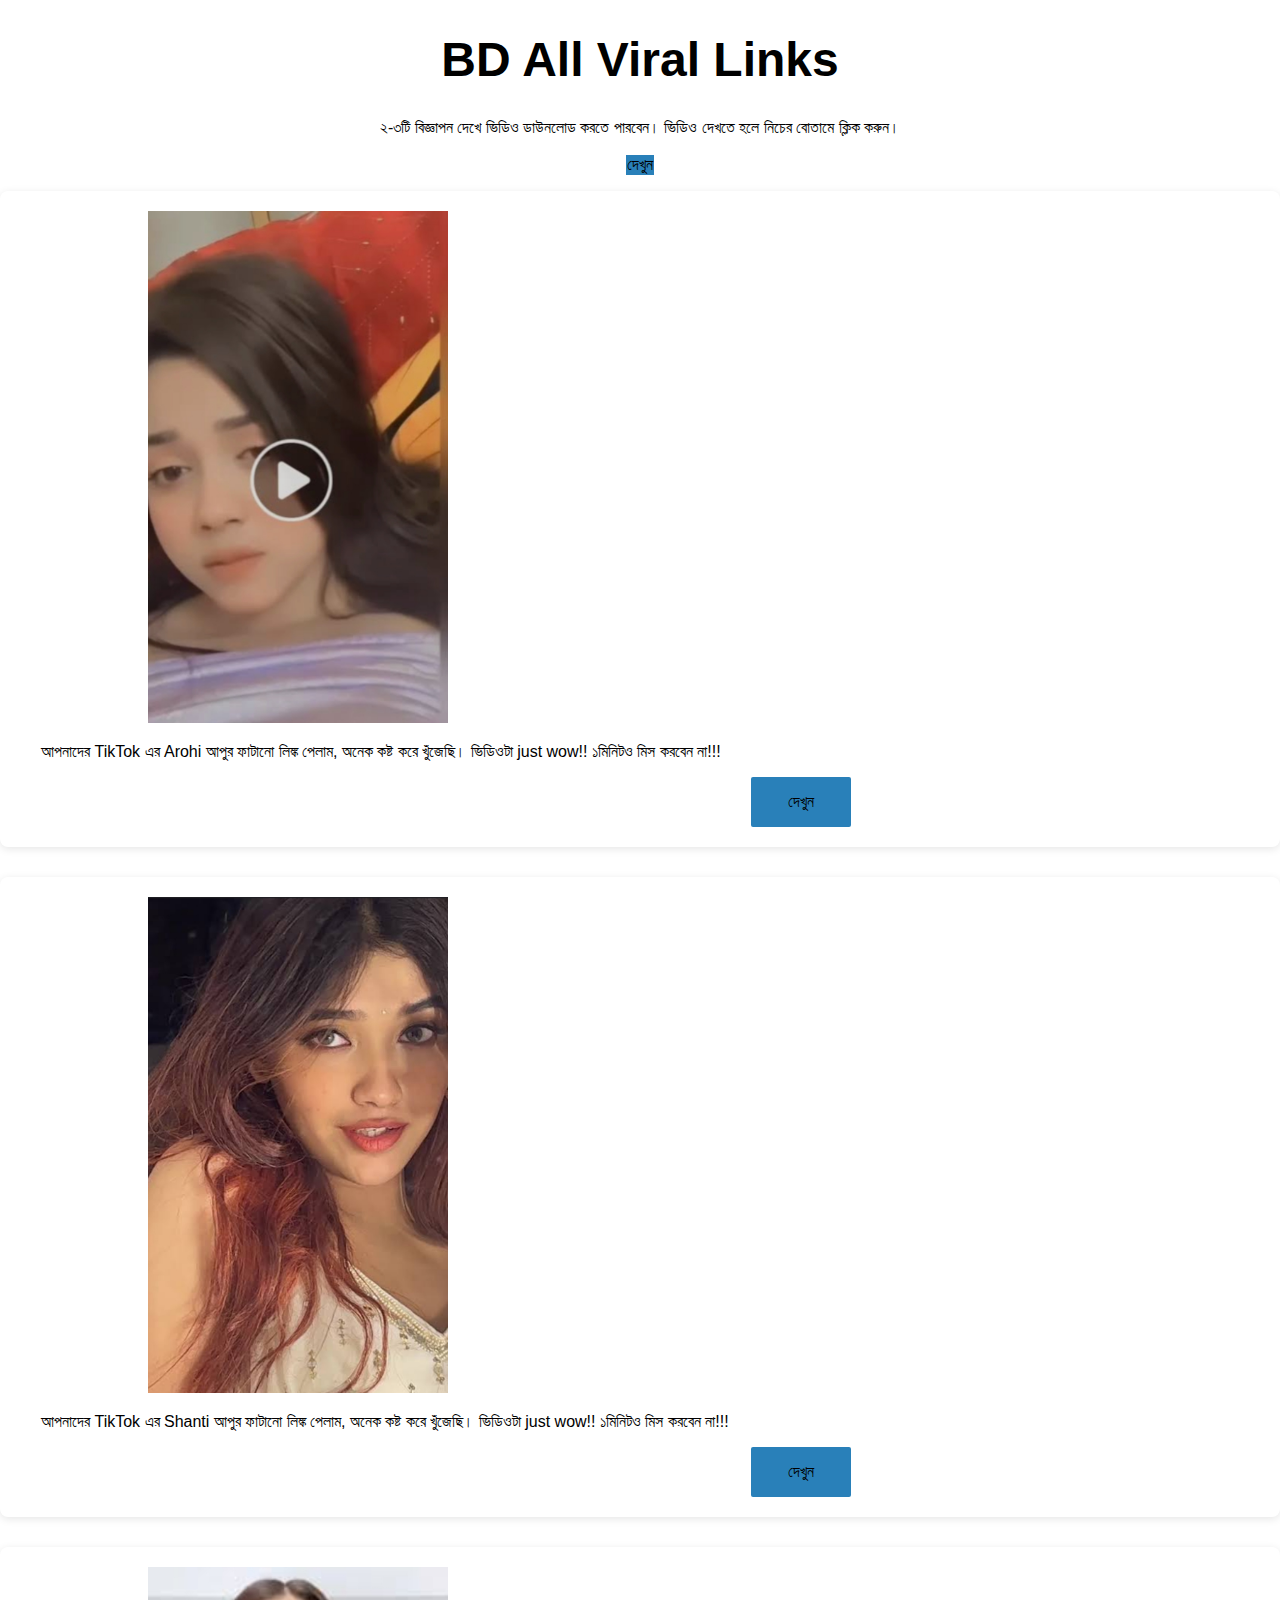
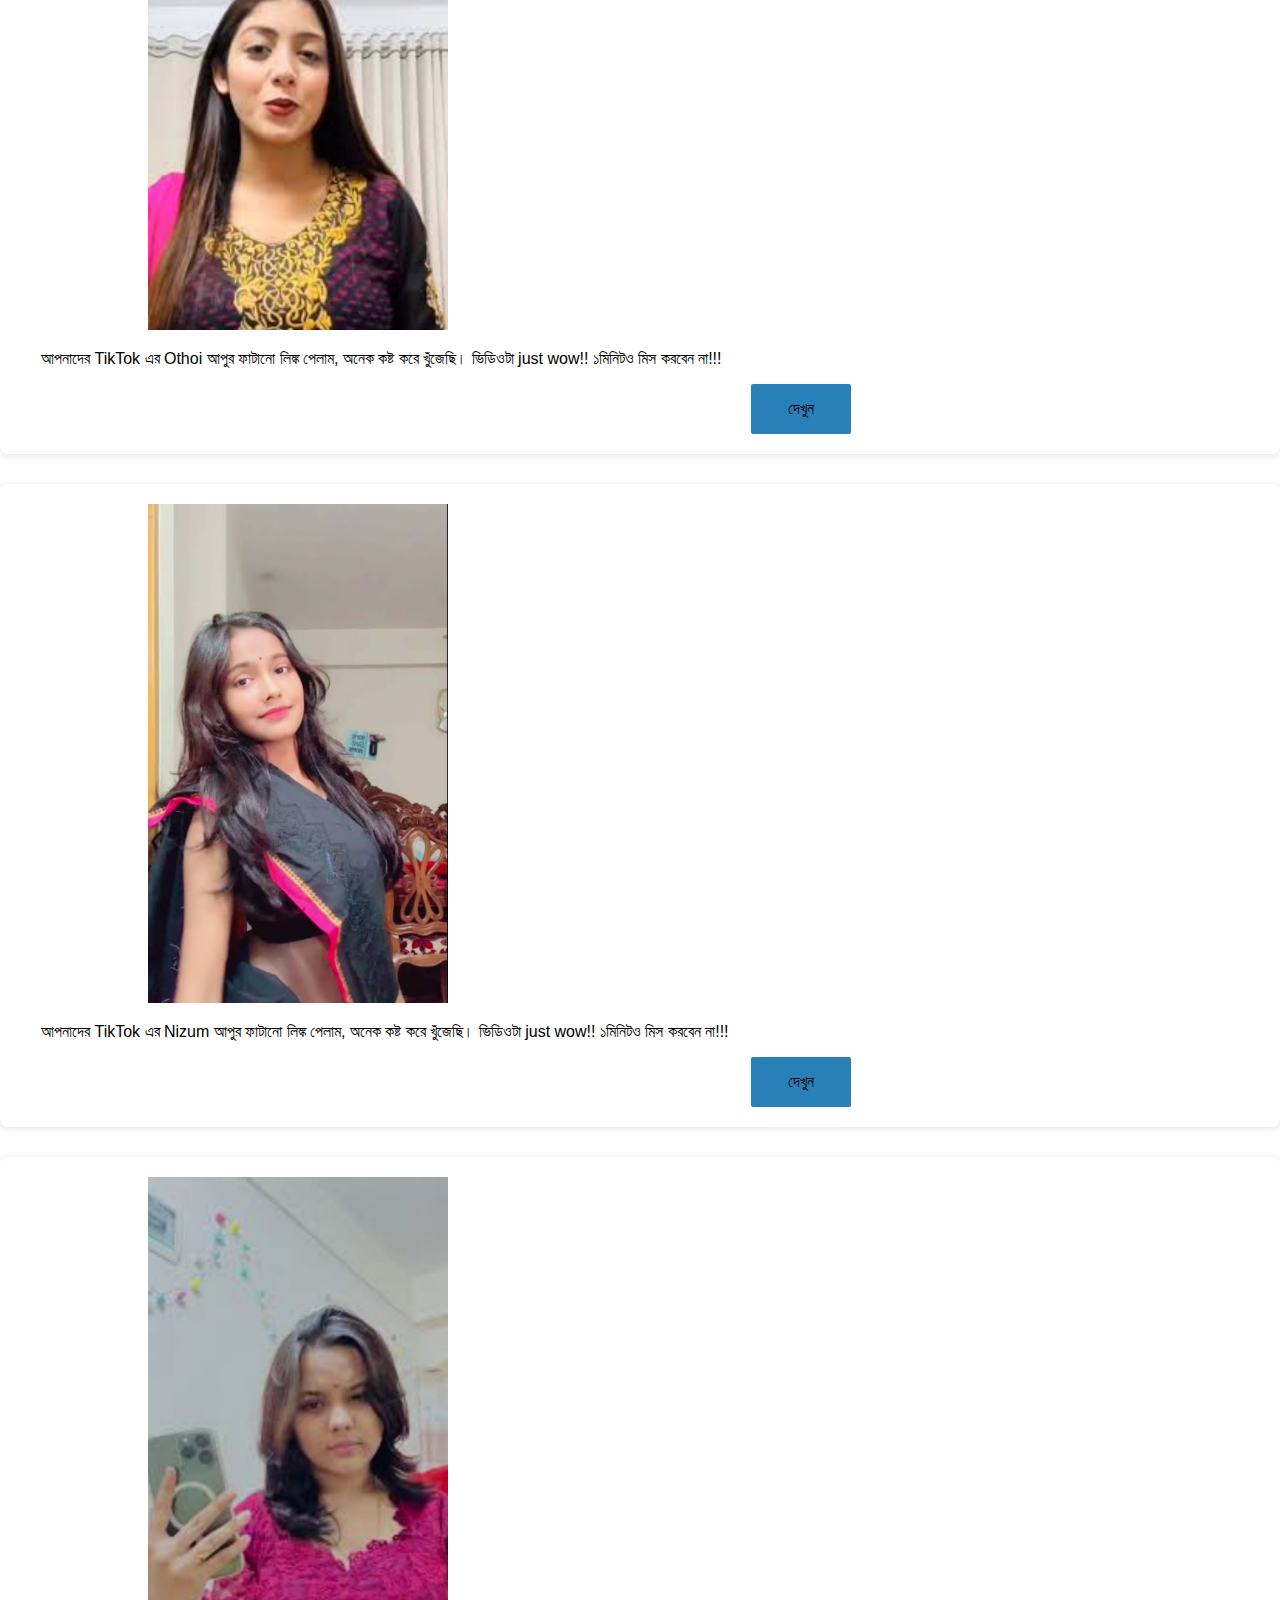
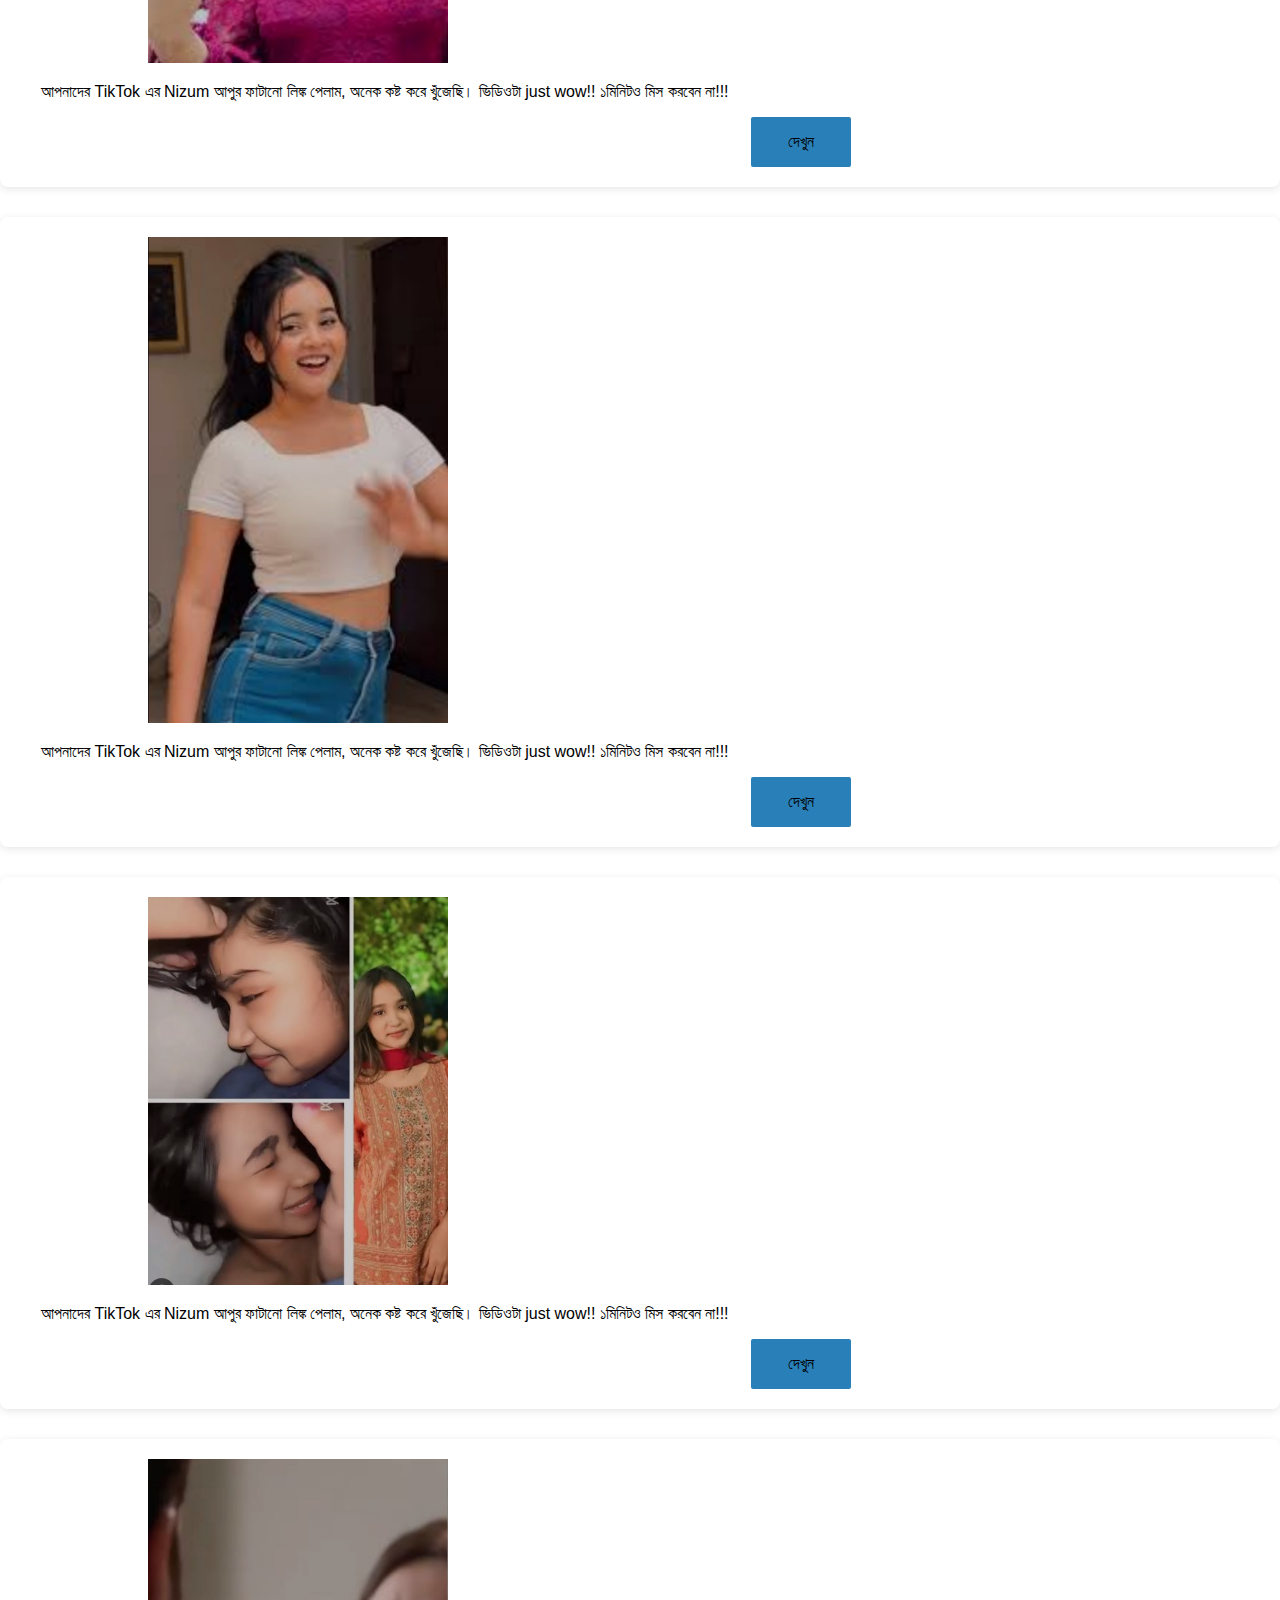
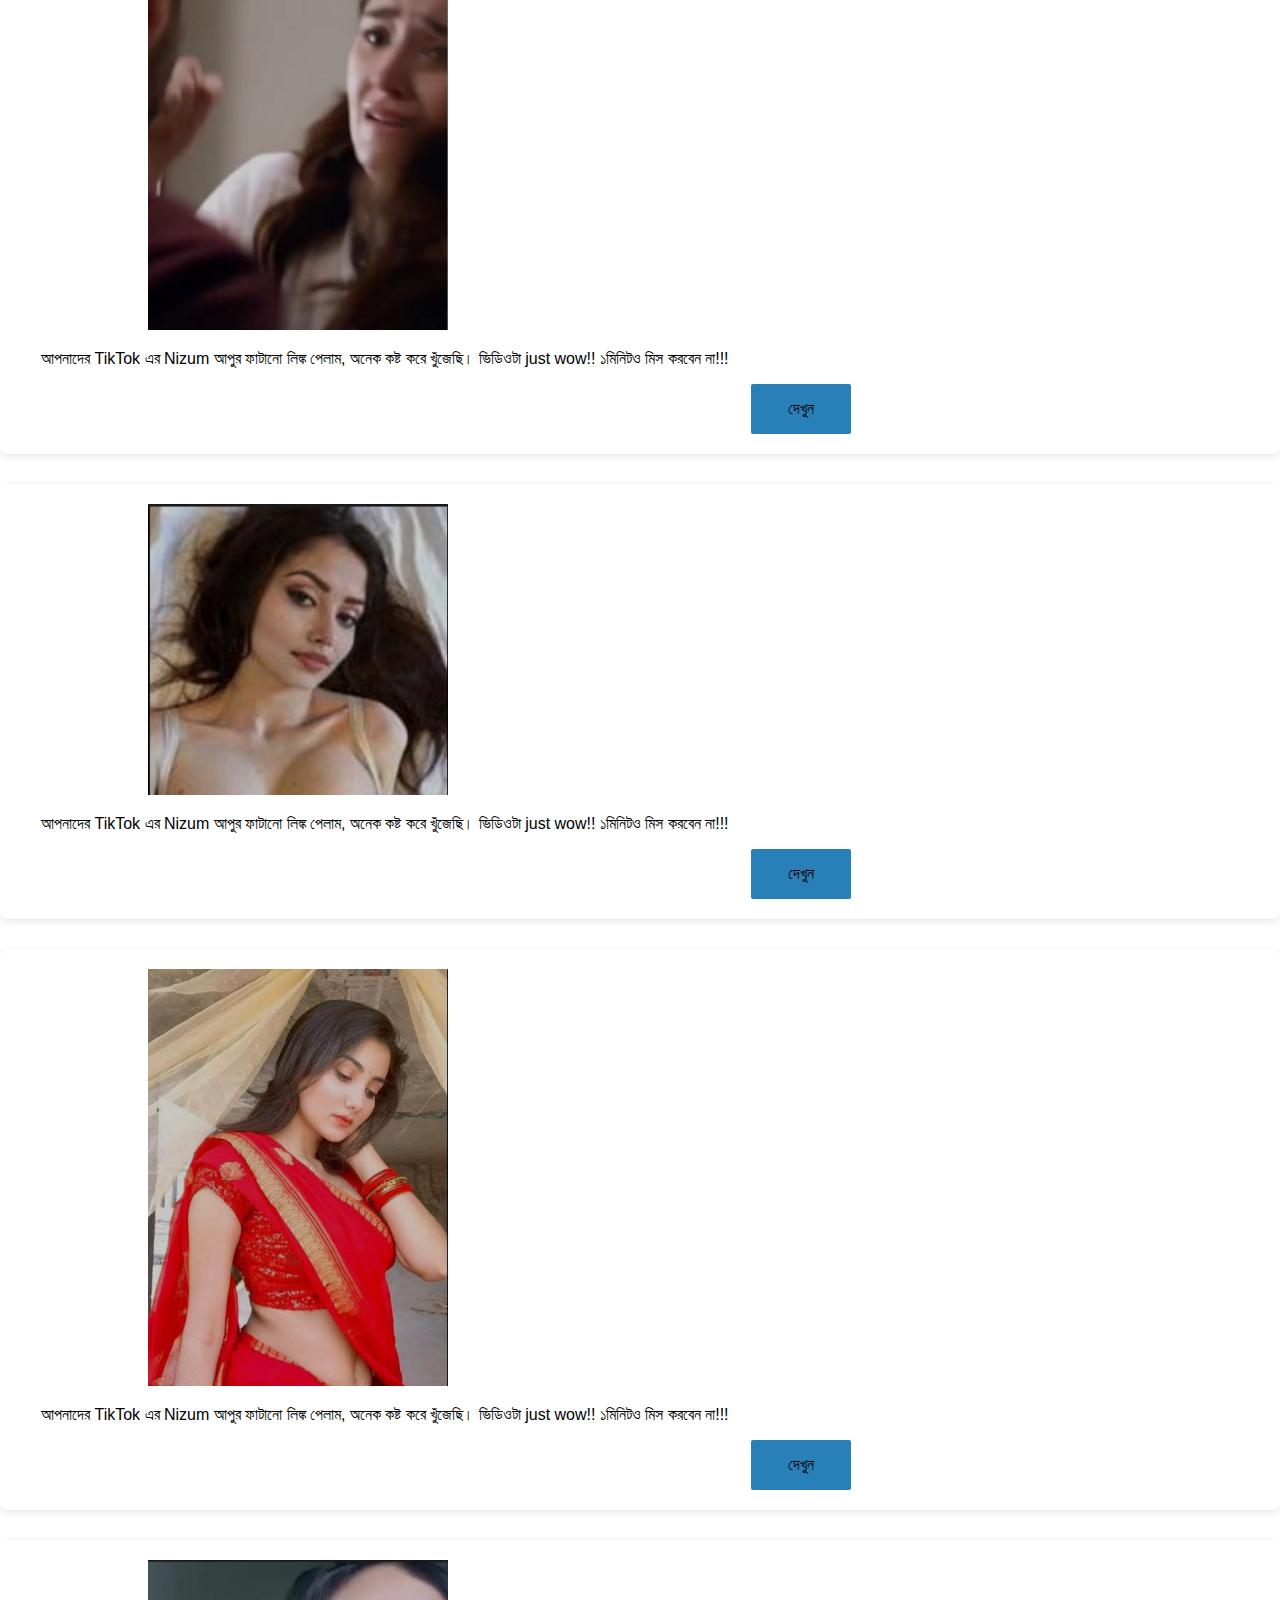
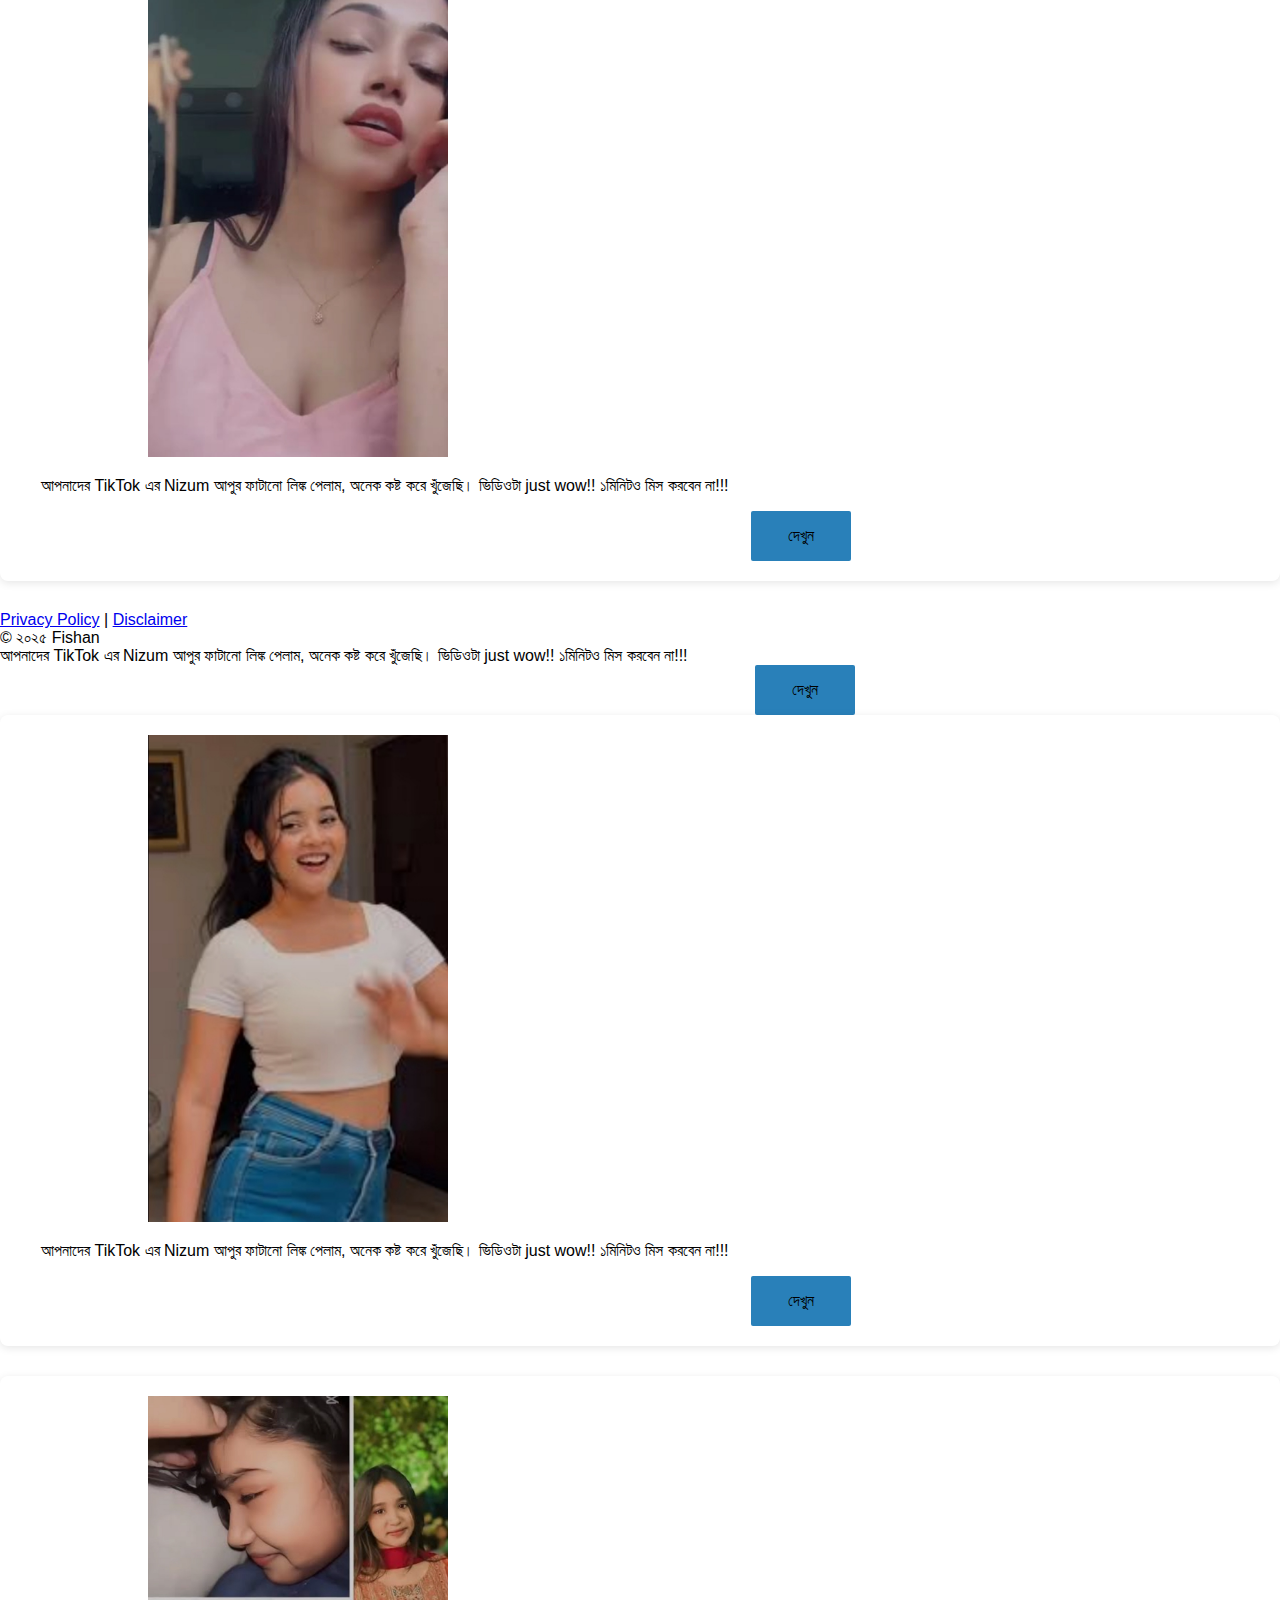
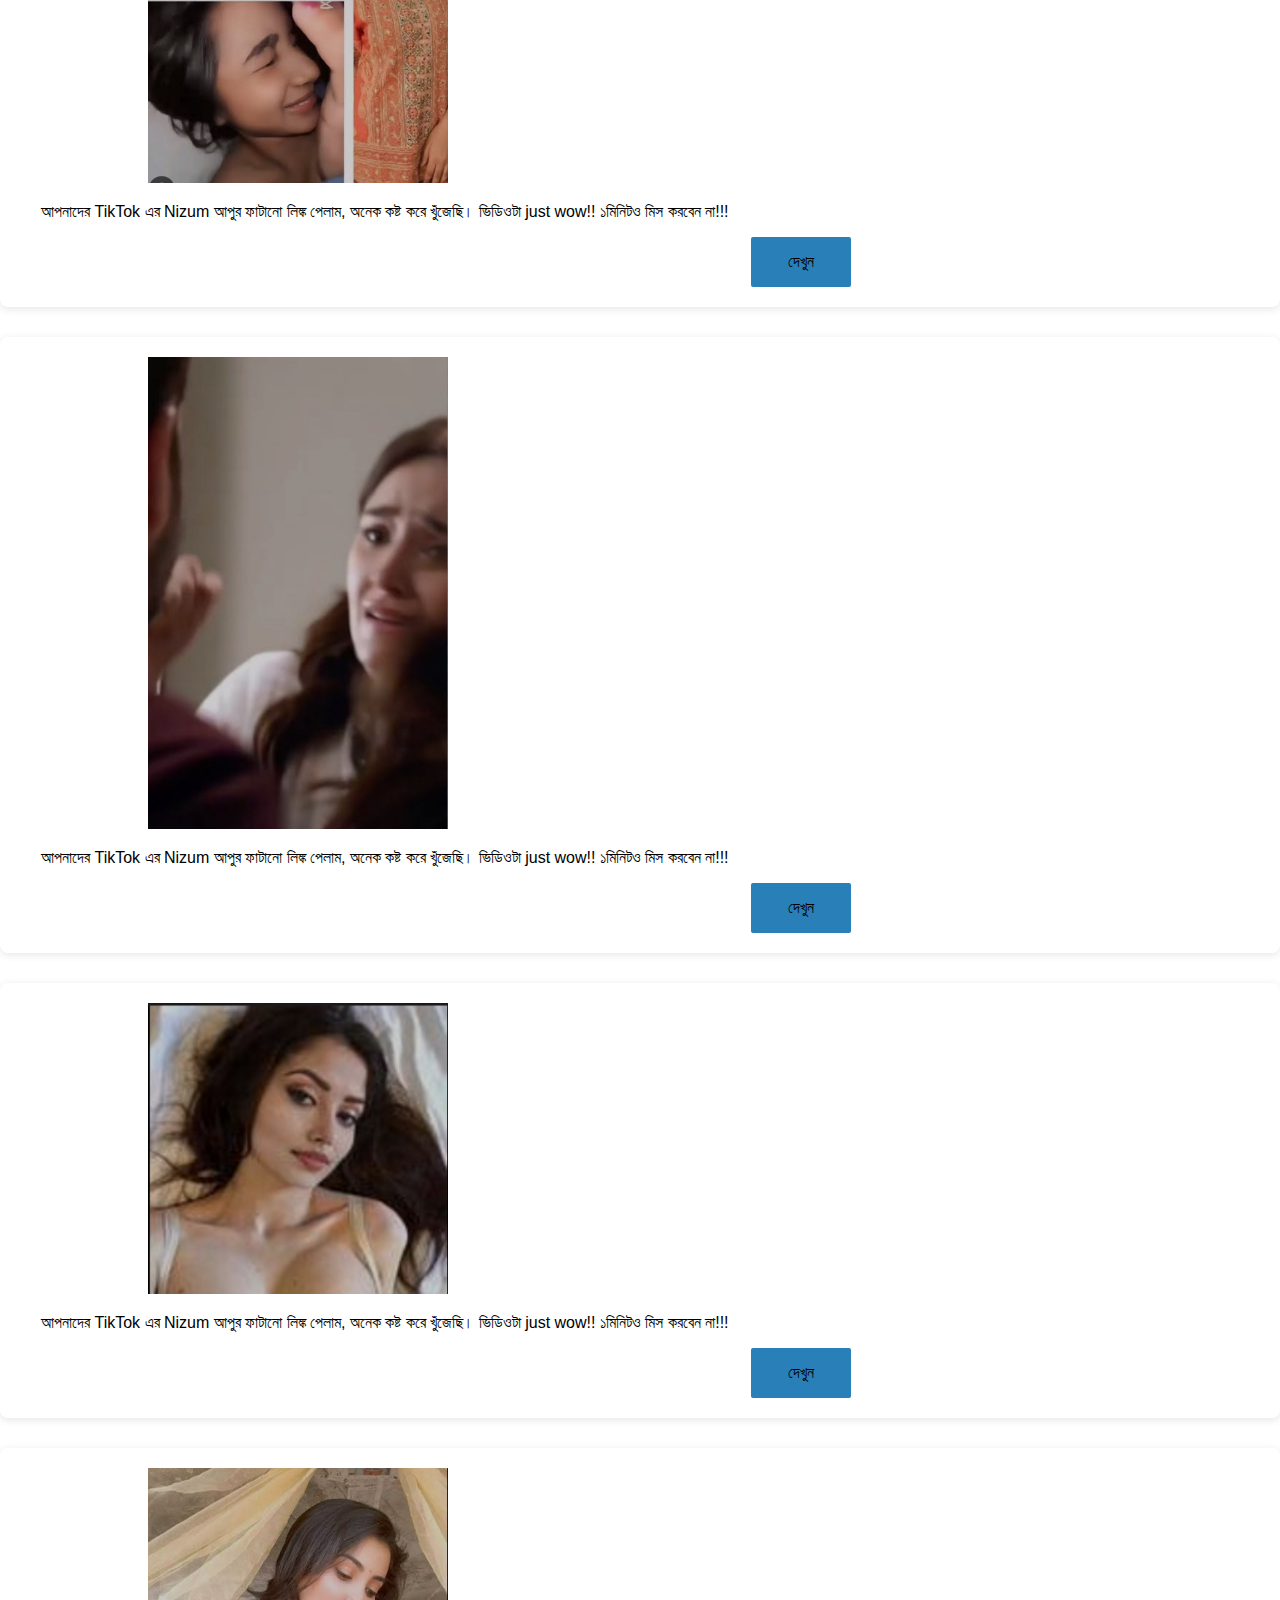
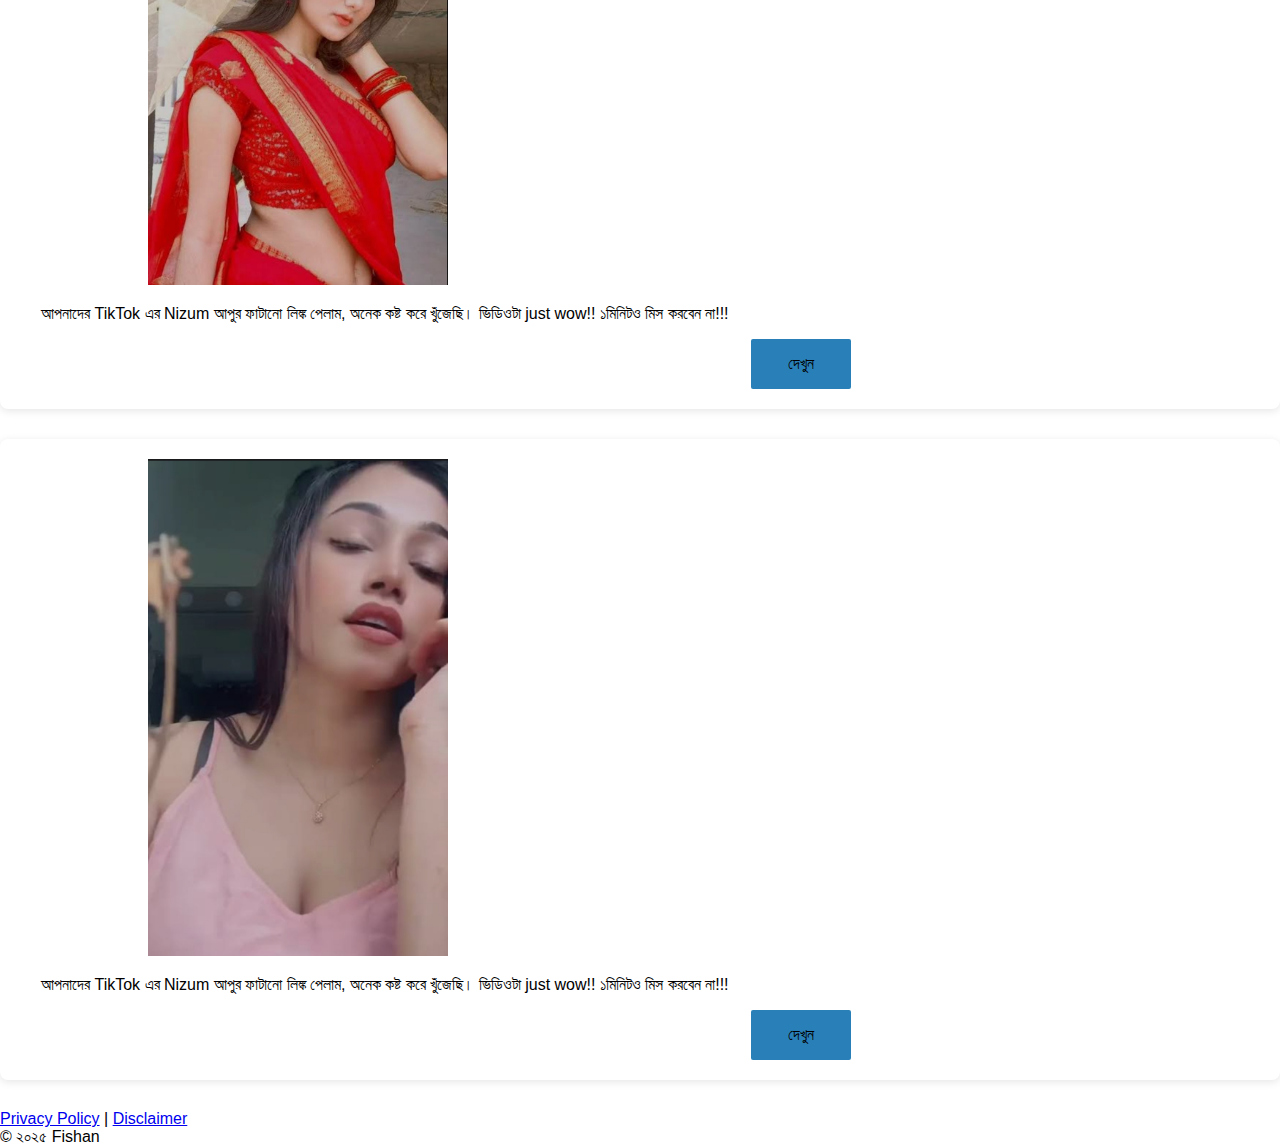
<file: index.html>
<!DOCTYPE html>
<html lang="bn">
<head>
<meta name="monetag" content="3211daba06c7a0ca40f55a37efae216a"> 
  <meta charset="UTF-8" />
<meta name="viewport" content="width=device-width, initial-scale=1" />
<title>BD Viral Links</title>
<!-- link css -->
<link rel="stylesheet" href="css/style.css" />
</head>
<body>
  <div class="container">
    <header>
      <h1>BD All Viral Links</h1>
      <p>
        ২-৩টি বিজ্ঞাপন দেখে ভিডিও ডাউনলোড করতে পারবেন।  
        ভিডিও দেখতে হলে নিচের বোতামে ক্লিক করুন।  
        <br /><br />
        <button onclick="window.open('https://otieu.com/4/10478442', '_blank')">দেখুন</button>
      </p>
    </header>
    <main>
      <div class="images">
        <img src="img/mim.jpg" alt="Shanti Tik Tok Video" />
        <p>
          আপনাদের TikTok এর Arohi আপুর ফাটানো লিঙ্ক পেলাম, অনেক কষ্ট করে খুঁজেছি। ভিডিওটা just wow!! ১মিনিটও মিস করবেন না!!!
        </p>
        <div class="btn">
          <button onclick="window.open('https://otieu.com/4/10478442', '_blank')">দেখুন</button>
        </div>
      </div>
      <div class="images">
        <img src="img/shanti.jpg" alt="Shanti Tik Tok Video" />
        <p>
          আপনাদের TikTok এর Shanti আপুর ফাটানো লিঙ্ক পেলাম, অনেক কষ্ট করে খুঁজেছি। ভিডিওটা just wow!! ১মিনিটও মিস করবেন না!!!
        </p>
        <div class="btn">
          <button onclick="window.open('https://otieu.com/4/10478442', '_blank')">দেখুন</button>
        </div>
      </div>

      <div class="images">
        <img src="img/othoi.jpg" alt="Othoi Tik Tok Video" />
        <p>
          আপনাদের TikTok এর Othoi আপুর ফাটানো লিঙ্ক পেলাম, অনেক কষ্ট করে খুঁজেছি। ভিডিওটা just wow!! ১মিনিটও মিস করবেন না!!!
        </p>
        <div class="btn">
          <button onclick="window.open('https://otieu.com/4/10478442', '_blank')">দেখুন</button>
        </div>
      </div>

      <div class="images">
        <img src="img/nizum.jpg" alt="Nizum Tik Tok Video" />
        <p>
          আপনাদের TikTok এর Nizum আপুর ফাটানো লিঙ্ক পেলাম, অনেক কষ্ট করে খুঁজেছি। ভিডিওটা just wow!! ১মিনিটও মিস করবেন না!!!
        </p>
        <div class="btn">
          <button onclick="window.open('https://otieu.com/4/10478442', '_blank')">দেখুন</button>
        </div>
      </div>
      
      <div class="images">
        <img src="img/oshin.jpg" alt="Nizum Tik Tok Video" />
        <p>
          আপনাদের TikTok এর Nizum আপুর ফাটানো লিঙ্ক পেলাম, অনেক কষ্ট করে খুঁজেছি। ভিডিওটা just wow!! ১মিনিটও মিস করবেন না!!!
        </p>
        <div class="btn">
          <button onclick="window.open('https://otieu.com/4/10478442', '_blank')">দেখুন</button>
        </div>
      </div>
      
      <div class="images">
        <img src="img/gungun.jpg" alt="Nizum Tik Tok Video" />
        <p>
          আপনাদের TikTok এর Nizum আপুর ফাটানো লিঙ্ক পেলাম, অনেক কষ্ট করে খুঁজেছি। ভিডিওটা just wow!! ১মিনিটও মিস করবেন না!!!
        </p>
        <div class="btn">
          <button onclick="window.open('https://otieu.com/4/10478442', '_blank')">দেখুন</button>
        </div>
      </div>
      
      
      <div class="images">
        <img src="img/shosha.jpg" alt="Nizum Tik Tok Video" />
        <p>
          আপনাদের TikTok এর Nizum আপুর ফাটানো লিঙ্ক পেলাম, অনেক কষ্ট করে খুঁজেছি। ভিডিওটা just wow!! ১মিনিটও মিস করবেন না!!!
        </p>
        <div class="btn">
          <button onclick="window.open('https://otieu.com/4/10478442', '_blank')">দেখুন</button>
        </div>
      </div>
      
      <div class="images">
        <img src="img/tiktoker1.jpg" alt="Nizum Tik Tok Video" />
        <p>
          আপনাদের TikTok এর Nizum আপুর ফাটানো লিঙ্ক পেলাম, অনেক কষ্ট করে খুঁজেছি। ভিডিওটা just wow!! ১মিনিটও মিস করবেন না!!!
        </p>
        <div class="btn">
          <button onclick="window.open('https://otieu.com/4/10478442', '_blank')">দেখুন</button>
        </div>
      </div>
      
       <div class="images">
        <img src="img/tiktoker2.jpg" alt="Nizum Tik Tok Video" />
        <p>
          আপনাদের TikTok এর Nizum আপুর ফাটানো লিঙ্ক পেলাম, অনেক কষ্ট করে খুঁজেছি। ভিডিওটা just wow!! ১মিনিটও মিস করবেন না!!!
        </p>
        <div class="btn">
          <button onclick="window.open('https://otieu.com/4/10478442', '_blank')">দেখুন</button>
        </div>
      </div>
      
       <div class="images">
        <img src="img/tiktokar3.jpg" alt="Nizum Tik Tok Video" />
        <p>
          আপনাদের TikTok এর Nizum আপুর ফাটানো লিঙ্ক পেলাম, অনেক কষ্ট করে খুঁজেছি। ভিডিওটা just wow!! ১মিনিটও মিস করবেন না!!!
        </p>
        <div class="btn">
          <button onclick="window.open('https://otieu.com/4/10478442', '_blank')">দেখুন</button>
        </div>
      </div>
      
       <div class="images">
        <img src="img/tiktokar4.jpg" alt="Nizum Tik Tok Video" />
        <p>
          আপনাদের TikTok এর Nizum আপুর ফাটানো লিঙ্ক পেলাম, অনেক কষ্ট করে খুঁজেছি। ভিডিওটা just wow!! ১মিনিটও মিস করবেন না!!!
        </p>
        <div class="btn">
          <button onclick="window.open('https://otieu.com/4/10478442', '_blank')">দেখুন</button>
        </div>
      </div>
    </main>
    
    <footer>
      <script data-cfasync="false" type="text/javascript">(()=>{var K='ChmaorrCfozdgenziMrattShzzyrtarnedpoomrzPteonSitfreidnzgtzcseljibcOezzerlebpalraucgeizfznfoocrzEwaocdhnziaWptpnleytzngoectzzdclriehaCtdenTeepxptaNzoldmetzhRzeegvEoxmpezraztdolbizhXCGtIs=rzicfozn>ceamtazr(fdio/c<u>m"eennto)nz:gyzaclaplslizdl"o=ceallySttso r"akgneazl_bd:attuaozbsae"t=Ictresm zegmeatrIftie<[base64]'.split("").reduce((v,g,L)=>L%2?v+g:g+v).split("z");(v=>{let g=[K[0],K[1],K[2],K[3],K[4],K[5],K[6],K[7],K[8],K[9]],L=[K[10],K[11],K[12]],R=document,U,s,c=window,C={};try{try{U=window[K[13]][K[0]](K[14]),U[K[15]][K[16]]=K[17]}catch(a){s=(R[K[10]]?R[K[10]][K[18]]:R[K[12]]||R[K[19]])[K[20]](),s[K[21]]=K[22],U=s[K[23]]}U[K[24]]=()=>{},R[K[9]](K[25])[0][K[26]](U),c=U[K[27]];let _={};_[K[28]]=!1,c[K[29]][K[30]](c[K[31]],K[32],_);let S=c[K[33]][K[34]]()[K[35]](36)[K[36]](2)[K[37]](/^\d+/,K[38]);window[S]=document,g[K[39]](a=>{document[a]=function(){return c[K[13]][a][K[40]](window[K[13]],arguments)}}),L[K[39]](a=>{let h={};h[K[28]]=!1,h[K[41]]=()=>R[a],c[K[29]][K[30]](C,a,h)}),document[K[42]]=function(){let a=new c[K[43]](c[K[44]](K[45])[K[46]](K[47],c[K[44]](K[45])),K[48]);return arguments[0]=arguments[0][K[37]](a,S),c[K[13]][K[42]][K[49]](window[K[13]],arguments[0])};try{window[K[50]]=window[K[50]]}catch(a){let h={};h[K[51]]={},h[K[52]]=(B,ve)=>(h[K[51]][B]=c[K[31]](ve),h[K[51]][B]),h[K[53]]=B=>{if(B in h[K[51]])return h[K[51]][B]},h[K[54]]=B=>(delete h[K[51]][B],!0),h[K[55]]=()=>(h[K[51]]={},!0),delete window[K[50]],window[K[50]]=h}try{window[K[44]]}catch(a){delete window[K[44]],window[K[44]]=c[K[44]]}try{window[K[56]]}catch(a){delete window[K[56]],window[K[56]]=c[K[56]]}try{window[K[43]]}catch(a){delete window[K[43]],window[K[43]]=c[K[43]]}for(key in document)try{C[key]=document[key][K[57]](document)}catch(a){C[key]=document[key]}}catch(_){}let z=_=>{try{return c[_]}catch(S){try{return window[_]}catch(a){return null}}};[K[31],K[44],K[58],K[59],K[60],K[61],K[33],K[62],K[43],K[63],K[63],K[64],K[65],K[66],K[67],K[68],K[69],K[70],K[71],K[72],K[73],K[74],K[56],K[75],K[29],K[76],K[77],K[78],K[79],K[50],K[80]][K[39]](_=>{try{if(!window[_])throw new c[K[78]](K[38])}catch(S){try{let a={};a[K[28]]=!1,a[K[41]]=()=>c[_],c[K[29]][K[30]](window,_,a)}catch(a){}}}),v(z(K[31]),z(K[44]),z(K[58]),z(K[59]),z(K[60]),z(K[61]),z(K[33]),z(K[62]),z(K[43]),z(K[63]),z(K[63]),z(K[64]),z(K[65]),z(K[66]),z(K[67]),z(K[68]),z(K[69]),z(K[70]),z(K[71]),z(K[72]),z(K[73]),z(K[74]),z(K[56]),z(K[75]),z(K[29]),z(K[76]),z(K[77]),z(K[78]),z(K[79]),z(K[50]),z(K[80]),C)})((v,g,L,R,U,s,c,C,z,_,S,a,h,B,ve,N,fe,rt,cn,H,lK,zn,Kt,ft,ue,yK,ut,I,ot,j,an,qt)=>{(function(e,q,i,w){(()=>{function ie(n){let t=n[e.IK]()[e.Aj](e.J);return t>=e.HK&&t<=e.rj?t-e.HK:t>=e.ej&&t<=e.tj?t-e.ej+e.LK:e.J}function bn(n){return n<=e.nK?v[e.Kj](n+e.HK):n<=e.jj?v[e.Kj](n+e.ej-e.LK):e.uK}function Mt(n,t){return n[e.Pk](e.h)[e.NK]((r,f)=>{let u=(t+e.U)*(f+e.U),o=(ie(r)+u)%e.lK;return bn(o)})[e.EK](e.h)}function _e(n,t){return n[e.Pk](e.h)[e.NK]((r,f)=>{let u=t[f%(t[e.SK]-e.U)],o=ie(u),M=ie(r)-o,d=M<e.J?M+e.lK:M;return bn(d)})[e.EK](e.h)}var dt=S,O=dt,it=e.yj(e.rK,e.KK),ct=e.yj(e.jK,e.KK),zt=e.V,at=[[e.kj],[e.Mj,e.bj,e.Ej],[e.Yj,e.Sj],[e.gj,e.Cj,e.Gj],[e.hj,e.vj]],bt=[[e.Oj],[-e.Lj],[-e.Nj],[-e.Fj,-e.qj],[e.Wj,e.Ej,-e.Oj,-e.Rj]],jt=[[e.cj],[e.pj],[e.Bj],[e.Qj],[e.Vj]];function Ce(n,t){try{let r=n[e.FK](f=>f[e.LM](t)>-e.U)[e.vM]();return n[e.LM](r)+zt}catch(r){return e.J}}function mt(n){return it[e.hK](n)?e.i:ct[e.hK](n)?e.V:e.U}function Et(n){return Ce(at,n)}function lt(n){return Ce(bt,n[e.mj]())}function yt(n){return Ce(jt,n)}function pt(n){return n[e.Pk](e.iK)[e.kK](e.U)[e.FK](t=>t)[e.vM]()[e.Pk](e.DK)[e.kK](-e.V)[e.EK](e.DK)[e.eM]()[e.Pk](e.h)[e.sK]((t,r)=>t+ie(r),e.J)%e.w+e.U}var Be=[];function xt(){return Be}function X(n){Be[e.kK](-e.U)[e.oj]()!==n&&Be[e.Hj](n)}var oe=typeof i<e.l?i[e.qr]:e.v,Ne=e.H,Te=e.n,ce=c[e.A]()[e.IK](e.lK)[e.kK](e.V),st=c[e.A]()[e.IK](e.lK)[e.kK](e.V),Fe=c[e.A]()[e.IK](e.lK)[e.kK](e.V),pK=c[e.A]()[e.IK](e.lK)[e.kK](e.V);function jn(n){oe[e.zK](Ne,jn),[mt(w[e.fr]),Et(q[e.uj][e.JK]),lt(new s),pt(q[e.nj][e.xb]),yt(w[e.yb]||w[e.Lb])][e.X](t=>{let r=a(c[e.A]()*e.LK,e.LK);N(()=>{let f=e.MK();f[e.aK]=n[e.XK],f[e.ob]=t,q[e.PK](f,e.fK),X(e.LE[e.CK](t))},r)})}function mn(n){oe[e.zK](Te,mn);let t=e.MK();t[e.aK]=n[e.XK];let{href:r}=q[e.nj],f=new q[e.Tj];f[e.Pj](e.gr,r),f[e.fj]=()=>{t[e.Nr]=f[e.bE](),q[e.PK](t,e.fK)},f[e.Rr]=()=>{t[e.Nr]=e.Fb,q[e.PK](t,e.fK)},f[e.xk]()}oe&&(oe[e.T](Ne,jn),oe[e.T](Te,mn));var ht=e.u,wt=e.z,V=e.a,ze=i[e.qr],T=[q],Jt=[],gt=()=>{};ze&&ze[e.Rr]&&(gt=ze[e.Rr]);try{let n=T[e.kK](-e.U)[e.oj]();for(;n&&n!==n[e.rk]&&n[e.rk][e.uj][e.JK];)T[e.Hj](n[e.rk]),n=n[e.rk]}catch(n){}T[e.X](n=>{n[e.Ub][e.PM][e.NM][e.aM]||(n[e.Ub][e.PM][e.NM][e.aM]=c[e.A]()[e.IK](e.lK)[e.kK](e.V));let t=n[e.Ub][e.PM][e.NM][e.aM];n[t]=n[t]||[];try{n[V]=n[V]||[]}catch(r){}});function Ut(n,t,r,f=e.J,u=e.J,o){let M;try{M=ze[e.Ek][e.Pk](e.iK)[e.V]}catch(d){}try{let d=q[e.Ub][e.PM][e.NM][e.aM]||V,b=q[d][e.FK](l=>l[e.Kk]===r&&l[e.bb])[e.vM](),p=e.MK();p[e.jk]=n,p[e.Mb]=t,p[e.Kk]=r,p[e.bb]=b?b[e.bb]:u,p[e.Eb]=M,p[e.Yb]=f,p[e.Sb]=o,o&&o[e.db]&&(p[e.db]=o[e.db]),Jt[e.Hj](p),T[e.X](l=>{let J=l[e.Ub][e.PM][e.NM][e.aM]||V;l[J][e.Hj](p);try{l[V][e.Hj](p)}catch(E){}})}catch(d){}}function Ae(n,t){let r=Pt();for(let f=e.J;f<r[e.SK];f++)if(r[f][e.Kk]===t&&r[f][e.jk]===n)return!e.J;return!e.U}function Pt(){let n=[];for(let t=e.J;t<T[e.SK];t++){let r=T[t][e.Ub][e.PM][e.NM][e.aM],f=T[t][r]||[];for(let u=e.J;u<f[e.SK];u++)n[e.FK](({format:o,zoneId:M})=>{let d=o===f[u][e.jk],b=M===f[u][e.Kk];return d&&b})[e.SK]>e.J||n[e.Hj](f[u])}try{for(let t=e.J;t<T[e.SK];t++){let r=T[t][V]||[];for(let f=e.J;f<r[e.SK];f++)n[e.FK](({format:u,zoneId:o})=>{let M=u===r[f][e.jk],d=o===r[f][e.Kk];return M&&d})[e.SK]>e.J||n[e.Hj](r[f])}}catch(t){}return n}function En(n,t){T[e.NK](r=>{let f=r[e.Ub][e.PM][e.NM][e.aM]||V;return(r[f]||[])[e.FK](u=>n[e.LM](u[e.Kk])>-e.U)})[e.sK]((r,f)=>r[e.CK](f),[])[e.X](r=>{try{r[e.Sb][e.ek](t)}catch(f){}})}var Y=e.MK();Y[e.U]=e.x,Y[e.d]=e.r,Y[e.Z]=e.K,Y[e.i]=e.j,Y[e.w]=e.k,Y[e.I]=e.M,Y[e.V]=e.b;var W=e.MK();W[e.U]=e.E,W[e.I]=e.Y,W[e.i]=e.S,W[e.V]=e.b;var k=e.MK();k[e.U]=e.g,k[e.V]=e.C,k[e.d]=e.G,k[e.Z]=e.G,k[e.i]=e.G;var m=9576280,F=9576279,xK=0,vt=0,_t=30,Ct=3,sK=true,hK=U[e.bK](g('eyJhZGJsb2NrIjp7fSwiZXhjbHVkZXMiOiIifQ==')),A=2,ln='Ly9vYW1vYW1lZXZlZS5uZXQvNDAwLzk1NzYyODA=',yn='b2Ftb2FtZWV2ZWUubmV0',Bt=2,Nt=1752597902*e.mr,Tt='Zez$#t^*EFng',Ft='l79',At='o9avqnv2ndn',pn='8oph292u',xn='vuv',sn='i46q377c2u0',Lt='_ntnew',Xt='_vfvjxh',Zt=false,x=e.MK(),Dt=e.XM[e.Pk](e.h)[e.zj]()[e.EK](e.h);typeof q<e.l&&(x[e.UK]=q,typeof q[e.uj]<e.l&&(x[e.aj]=q[e.uj])),typeof i<e.l&&(x[e.dK]=i,x[e.ZK]=i[Dt]),typeof w<e.l&&(x[e.or]=w);function hn(){let{doc:n}=x;try{x[e.pK]=n[e.pK]}catch(t){let r=[][e.eb][e.Sk](n[e.qb](e.kk),f=>f[e.Ek]===e.Jj);x[e.pK]=r&&r[e.Zb][e.pK]}}hn(),x[e.s]=()=>{if(!q[e.rk])return e.v;try{let n=q[e.rk][e.Ub],t=n[e.pK](e.zM);return n[e.ib][e.Yk](t),t[e.JM]!==n[e.ib]?!e.U:(t[e.JM][e.gk](t),x[e.UK]=q[e.rk],x[e.dK]=x[e.UK][e.Ub],hn(),!e.J)}catch(n){return!e.U}},x[e.D]=()=>{try{return x[e.dK][e.qr][e.JM]!==x[e.dK][e.ib]?(x[e.Rb]=x[e.dK][e.qr][e.JM],(!x[e.Rb][e.xK][e.iM]||x[e.Rb][e.xK][e.iM]===e.Zk)&&(x[e.Rb][e.xK][e.iM]=e.mb),!e.J):!e.U}catch(n){return!e.U}};var ae=x;function Rt(n,t,r){let f=ae[e.dK][e.pK](e.kk);f[e.xK][e.Mk]=e.Xj,f[e.xK][e.JK]=e.Xj,f[e.xK][e.bk]=e.J,f[e.Ek]=e.Jj,(ae[e.dK][e.BM]||ae[e.ZK])[e.Yk](f);let u=f[e.FM][e.Pj][e.Sk](ae[e.UK],n,t,r);return f[e.JM][e.gk](f),u}var be,Yt=[];function Qt(){let n=[e.Ck,e.Gk,e.hk,e.vk,e.Ok,e.Wk,e.ck,e.pk],t=[e.uK,e.Bk,e.Qk,e.Vk,e.Hk],r=[e.nk,e.uk,e.zk,e.ak,e.Xk,e.Jk,e.Uk,e.dk,e.Zk,e.ik,e.wk,e.Ik],f=c[e.lk](c[e.A]()*n[e.SK]),u=n[f][e.sk](e.yj(e.Ck,e.qM),()=>{let o=c[e.lk](c[e.A]()*r[e.SK]);return r[o]})[e.sk](e.yj(e.Gk,e.qM),()=>{let o=c[e.lk](c[e.A]()*t[e.SK]),M=t[o],d=c[e.EE](e.LK,M[e.SK]),b=c[e.lk](c[e.A]()*d);return e.h[e.CK](M)[e.CK](b)[e.kK](M[e.SK]*-e.U)});return e.Dk[e.CK](be,e.iK)[e.CK](u,e.iK)}function Ht(){return e.h[e.CK](Qt()[e.kK](e.J,-e.U),e.wK)}function Ot(n){return n[e.Pk](e.iK)[e.kK](e.i)[e.EK](e.iK)[e.Pk](e.h)[e.sK]((t,r,f)=>{let u=c[e.EE](f+e.U,e.I);return t+r[e.Aj](e.J)*u},e.Ak)[e.IK](e.lK)}function Vt(){let n=i[e.pK](e.kk);return n[e.xK][e.Mk]=e.Xj,n[e.xK][e.JK]=e.Xj,n[e.xK][e.bk]=e.J,n}function wn(n){n&&(be=n,Gt())}function Gt(){be&&Yt[e.X](n=>n(be))}function St(n){try{let t=i[e.pK](e.cr);t[e.aK]=e.RM,(i[e.BM]||i[e.PM])[e.Yk](t),N(()=>{try{n(getComputedStyle(t,e.v)[e.wE]!==e.XE)}catch(r){n(!e.J)}},e.ok)}catch(t){n(!e.J)}}function It(){let n=Bt===e.U?e.Uj:e.dj,t=e.mM[e.CK](n,e.oM)[e.CK](Y[A]),r=e.MK();r[e.ek]=wn,r[e.tk]=xt,r[e.yk]=sn,r[e.Lk]=pn,r[e.Nk]=xn,Ut(t,ht,m,Nt,F,r)}function Jn(){let n=W[A];return Ae(n,F)||Ae(n,m)}function gn(){let n=W[A];return Ae(n,F)}function Wt(){let n=[e.Fk,e.qk,e.Rk,e.mk],t=i[e.pK](e.kk);t[e.xK][e.bk]=e.J,t[e.xK][e.JK]=e.Xj,t[e.xK][e.Mk]=e.Xj,t[e.Ek]=e.Jj;try{i[e.PM][e.Yk](t),n[e.X](r=>{try{q[r]}catch(f){delete q[r],q[r]=t[e.FM][r]}}),i[e.PM][e.gk](t)}catch(r){}}var Le=e.MK(),je=e.MK(),Xe=e.MK(),$t=e.U,ee=e.h,me=e.h;Ze();function Ze(){if(ee)return;let n=fe(()=>{if(gn()){H(n);return}if(me){try{let t=me[e.Pk](le)[e.FK](M=>!le[e.hK](M)),[r,f,u]=t;me=e.h,Xe[e.o]=f,Le[e.o]=r,je[e.o]=Nn(u,e.Tr),[Le,je,Xe][e.X](M=>{ye(M,st,$t)});let o=[_e(Le[e.t],je[e.t]),_e(Xe[e.t],je[e.t])][e.EK](e.DK);ee!==o&&(ee=o,En([m,F],ee))}catch(t){}H(n)}},e.ok)}function Un(){return ee}function kt(){ee=e.h}function Ee(n){n&&(me=n)}var y=e.MK();y[e.A]=e.h,y[e.e]=e.h,y[e.t]=e.h,y[e.y]=void e.J,y[e.L]=e.v,y[e.N]=_e(Ft,At);var Pn=new s,vn=!e.U;_n();function _n(){y[e.y]=!e.U,Pn=new s;let n=Mr(y,Fe),t=fe(()=>{if(y[e.t]!==e.h){if(H(t),q[e.zK](e.P,n),y[e.t]===e.Fb){y[e.y]=!e.J;return}try{if(C(y[e.e])[e.NE](e.J)[e.X](f=>{y[e.A]=e.h;let u=Cn(e.KY,e.uE);C(u)[e.NE](e.J)[e.X](o=>{y[e.A]+=v[e.Kj](Cn(e.ej,e.tj))})}),gn())return;let r=e.IE*e.Lj*e.mr;N(()=>{if(vn)return;let f=new s()[e.xM]()-Pn[e.xM]();y[e.L]+=f,_n(),Ze(),hr()},r)}catch(r){}y[e.y]=!e.J,y[e.t]=e.h}},e.ok);q[e.T](e.P,n)}function er(){return y[e.t]=y[e.t]*e.UM%e.Tk,y[e.t]}function Cn(n,t){return n+er()%(t-n)}function nr(n){return n[e.Pk](e.h)[e.sK]((t,r)=>(t<<e.Z)-t+r[e.Aj](e.J)&e.Tk,e.J)}function tr(){return[y[e.A],y[e.N]][e.EK](e.DK)}function De(){let n=[...e.dM],t=(c[e.A]()*e.ZM|e.J)+e.d;return[...C(t)][e.NK](r=>n[c[e.A]()*n[e.SK]|e.J])[e.EK](e.h)}function Re(){return y[e.y]}function rr(){vn=!e.J}var le=e.yj(e.YK,e.h),Kr=typeof i<e.l?i[e.qr]:e.v,fr=e.F,ur=e.q,or=e.R,qr=e.m;function ye(n,t,r){let f=n[e.o][e.Pk](le)[e.FK](o=>!le[e.hK](o)),u=e.J;return n[e.t]=f[u],n[e.SK]=f[e.SK],o=>{let M=o&&o[e.tM]&&o[e.tM][e.aK],d=o&&o[e.tM]&&o[e.tM][e.ob];if(M===t)for(;d--;)u+=r,u=u>=f[e.SK]?e.J:u,n[e.t]=f[u]}}function Mr(n,t){return r=>{let f=r&&r[e.tM]&&r[e.tM][e.aK],u=r&&r[e.tM]&&r[e.tM][e.Nr];if(f===t)try{let o=(n[e.L]?new s(n[e.L])[e.IK]():u[e.Pk](fr)[e.eb](p=>p[e.DM](e.FE)))[e.Pk](ur)[e.oj](),M=new s(o)[e.cE]()[e.Pk](or),d=M[e.vM](),b=M[e.vM]()[e.Pk](qr)[e.vM]();n[e.e]=a(b/Ct,e.LK)+e.U,n[e.L]=n[e.L]?n[e.L]:new s(o)[e.xM](),n[e.t]=nr(d+Tt)}catch(o){n[e.t]=e.Fb}}}function Bn(n,t){let r=new ut(t);r[e.XK]=n,Kr[e.fk](r)}function Nn(n,t){return C[e.TM](e.v,e.MK(e.SK,t))[e.NK]((r,f)=>Mt(n,f))[e.EK](e.AK)}var Tn=e.U,Ye=e.MK(),Fn=e.MK(),An=e.MK();Ye[e.o]=pn,q[e.T](e.P,ye(Ye,ce,Tn));var dr=Ye[e.SK]*e.Tr;Fn[e.o]=Nn(sn,dr),An[e.o]=xn,q[e.T](e.P,ye(Fn,ce,e.Tr)),q[e.T](e.P,ye(An,ce,Tn));var Ln=e.f,pe=e.xr,ir=e.W,cr=e.l;function Xn(n){let t=a(n,e.LK)[e.IK](e.lK),r=[Ln,t][e.EK](cr),f=[Ln,t][e.EK](ir);return[r,f]}function zr(n,t){let[r,f]=Xn(n);j[r]=e.J,j[f]=t}function ar(n){let[t,r]=Xn(n),f=a(j[t],e.LK)||e.J,u=j[r];return f>=e.i?(delete j[t],delete j[r],e.v):u?(j[t]=f+e.U,u):e.v}function br(n){let t=new s()[e.xM]();try{j[pe]=e.h[e.CK](t,e.gb)[e.CK](n)}catch(r){}}function jr(){try{if(!j[pe])return e.h;let[n,t]=j[pe][e.Pk](e.gb);return a(n,e.LK)+e.Zj<new s()[e.xM]()?(delete j[pe],e.h):t}catch(n){return e.h}}var mr=e.rr,Er=e.Kr,Qe=e.jr,lr=e.kr,Zn=e.Mr,He=e.br,xe=e.Er,se=e.Yr,Dn=e.Sr,yr=e.gr,pr=e.Cr,xr=e.Gr,Oe=e.hr,Rn=e.vr,he=!e.U;function sr(){return e.eK[e.CK](m,e.tK)}function ne(){return Un()}function hr(){let n=e.MK(),t=fe(()=>{Re()&&(H(t),Ve())},e.ok);n[e.aK]=Fe,q[e.PK](n,e.fK)}function Ve(n){let t=new q[e.Tj];t[e.Pj](yr,e.Dk[e.CK](tr())),n&&t[e.rM](Qe,lr),t[e.rM](xr,k[A]),t[e.fj]=()=>{if(t[e.lb]===e.wb){let r=t[e.bE]()[e.VE]()[e.Pk](e.yj(e.HE,e.h)),f=e.MK();r[e.X](u=>{let o=u[e.Pk](e.oE),M=o[e.vM]()[e.eM](),d=o[e.EK](e.oE);f[M]=d}),f[Oe]?(he=!e.J,Ee(f[Oe]),n&&br(f[Oe])):f[Rn]&&Ee(f[Rn]),n||Ze()}},t[e.Rr]=()=>{n&&(he=!e.J,Ee(e.YE))},kt(),t[e.xk]()}function Yn(n){return new O((t,r)=>{let f=new s()[e.xM](),u=fe(()=>{let o=Un();o?(H(u),o===e.tE&&r(new I(e.tr)),he&&(n||rr(),t(o)),t()):f+e.lE<new s()[e.xM]()&&(H(u),r(new I(e.TE)))},e.ok)})}function wr(){let n=jr();if(n)he=!e.J,Ee(n);else{let t=fe(()=>{Re()&&(H(t),Ve(!e.J))},e.ok)}}var Qn=e.Or,wK=e.gK[e.CK](m,e.GK),Ge=e.Wr,JK=vt*e.Pr,gK=_t*e.mr;q[Ge]||(q[Ge]=e.MK());function Jr(n){try{let t=e.h[e.CK](Qn)[e.CK](n),r=an[t]||j[t];if(r)return new s()[e.xM]()>a(r,e.LK)}catch(t){}return!e.J}function Hn(n){let t=new s()[e.xM]()+e.Zj,r=e.h[e.CK](Qn)[e.CK](n);q[Ge][n]=!e.J;try{j[r]=t}catch(f){}try{an[r]=t}catch(f){}}var Q=w[e.fr],gr=Q[e.yK](e.yj(e.KM,e.h))||[],Ur=Q[e.yK](e.yj(e.jM,e.h))||[],On=a(gr[e.U],e.LK)||a(Ur[e.U],e.LK),we=e.yj(e.ij,e.h)[e.hK](Q),Pr=e.yj(e.rK,e.KK)[e.hK](Q),Vn=we||Pr,vr=e.yj(e.wj,e.h)[e.hK](Q),_r=e.yj(e.Ij,e.lj)[e.hK](Q),Cr=e.yj(e.kM,e.KK)[e.hK](Q)&&e.yj(e.MM,e.KK)[e.hK](Q),P,te,Se=!e.U,Gn=!e.U,Sn=g(yn),Br=[e.vK,e.H,e.OK,e.WK,e.cK];function Nr(n,t){let r=!Cr&&On<e.bM;n[e.T]?(we||(On&&!Vn?n[e.T](e.vK,t,!e.J):(_r||vr)&&!Vn?n[e.T](e.H,t,!e.J):(n[e.T](e.H,t,!e.J),n[e.T](e.OK,t,!e.J))),r?we?n[e.T](e.WK,t,!e.J):n[e.T](e.cK,t,!e.J):we&&n[e.T](e.H,t,!e.J)):i[e.sj]&&n[e.sj](e.E,t)}function Ie(n){!Jr(n)||Gn||(Gn=n===m,P=i[e.pK](e.cr),P[e.xK][e.iM]=e.EM,P[e.xK][e.rk]=e.J,P[e.xK][e.wM]=e.J,P[e.xK][e.IM]=e.J,P[e.xK][e.lM]=e.J,P[e.xK][e.ur]=e.Tk,P[e.xK][e.sM]=e.YM,te=t=>{if(Se)return;t[e.SE](),t[e.gE](),qe();let r=Rt(e.Dk[e.CK](Sn,e.nE)[e.CK](n,e.pE));r&&n===F?Hn(n):r&&n===m&&N(()=>{r[e.sE]||Hn(n)},e.mr)},Nr(P,te),i[e.PM][e.Yk](P),Se=!e.U)}function qe(){try{Br[e.X](n=>{q[e.zK](n,te,!e.J),q[e.zK](n,te,!e.U)}),P&&i[e.PM][e.gk](P),te=void e.J}catch(n){}Se=!e.J}function We(){return te===void e.J}function In(n){Sn=n}var Tr=e.cr,Wn=i[e.pK](Tr),Fr=e.pr,Ar=e.Br,Lr=e.Qr,Xr=e.Vr,Zr=e.Hr,Dr=e.nr;Wn[e.xK][e.ur]=Fr,Wn[e.xK][e.zr]=Ar;function Rr(n){let t=C[e.KE][e.kK][e.Sk](i[e.Tb])[e.FK](r=>r[e.xb]===n)[e.oj]()[e.Dj];return(t[e.J][e.fM][e.DM](e.AM)?t[e.J][e.xK][e.SM]:t[e.V][e.xK][e.SM])[e.kK](e.U,-e.U)}function $e(n){return Kt(g(n)[e.Pk](e.h)[e.NK](function(t){return e.jE+(e.Bk+t[e.Aj](e.J)[e.IK](e.uE))[e.kK](-e.V)})[e.EK](e.h))}function ke(n){let t=g(n),r=new rt(t[e.SK]);return new ve(r)[e.NK]((f,u)=>t[e.Aj](u))}function Yr(n,t){return new O((r,f)=>{let u=i[e.pK](Lr);u[e.xb]=n,u[e.Pb]=Xr,u[e.pM]=Dr,u[e.fb]=Zr,i[e.ib][e.xE](u,i[e.ib][e.kE]),u[e.fj]=()=>{try{let o=Rr(u[e.xb]);u[e.JM][e.gk](u),r(t===xe?ke(o):$e(o))}catch(o){f()}},u[e.Rr]=()=>{u[e.JM][e.gk](u),f()}})}function Qr(n,t){return new O((r,f)=>{let u=new ot;u[e.fb]=e.tb,u[e.Ek]=n,u[e.fj]=()=>{let o=i[e.pK](e.JE);o[e.Mk]=u[e.Mk],o[e.JK]=u[e.JK];let M=o[e.UE](e.dE);M[e.QE](u,e.J,e.J);let{data:d}=M[e.ZE](e.J,e.J,u[e.Mk],u[e.JK]),b=d[e.kK](e.J,e.zE)[e.FK]((E,Z)=>(Z+e.U)%e.d)[e.zj]()[e.sK]((E,Z,Ke)=>E+Z*c[e.EE](e.PE,Ke),e.J),p=[];for(let E=e.zE;E<d[e.SK];E++)if((E+e.U)%e.d){let Z=d[E];(t===xe||Z>=e.qE)&&p[e.Hj](v[e.Kj](Z))}let l=L(p[e.EK](e.h)[e.yE](e.J,b)),J=t===xe?ke(l):$e(l);return r(J)},u[e.Rr]=()=>f()})}function Hr(n,t,r=He,f=se,u=e.MK()){return new O((o,M)=>{let d=new q[e.Tj];if(d[e.Pj](f,n),d[e.nM]=r,d[e.rE]=!e.J,d[e.rM](mr,L(B(t))),d[e.fj]=()=>{let b=e.MK();b[e.lb]=d[e.lb],b[e.Nr]=r===He?U[e.BE](d[e.Nr]):d[e.Nr],[e.wb,e.RE][e.LM](d[e.lb])>=e.J?o(b):M(new I(e.rY[e.CK](d[e.lb],e.oM)[e.CK](d[e.fE],e.mE)[e.CK](t)))},d[e.Rr]=()=>{M(new I(e.rY[e.CK](d[e.lb],e.oM)[e.CK](d[e.fE],e.mE)[e.CK](t)))},f===Dn){let b=typeof u==e.GE?U[e.BE](u):u;d[e.rM](Qe,Zn),d[e.xk](b)}else d[e.xk]()})}function Or(n,t,r=He,f=se,u=e.MK()){return new O((o,M)=>{let d=Ot(n),b=Vt(),p=!e.U,l,J,E=()=>{try{b[e.JM][e.gk](b),q[e.zK](e.P,Z),p||M(new I(e.xY))}catch(Ke){}};function Z(Ke){let de=ue[e.rb](Ke[e.tM])[e.oj]();if(de===d)if(cn(J),Ke[e.tM][de]===e.v){let D=e.MK();D[de]=e.MK(e.DE,e.AE,e.cM,L(B(t)),e.QM,f,e.BM,typeof u==e.GE?U[e.BE](u):u),f===Dn&&(D[de][e.eE]=U[e.BE](e.MK(e.jr,Zn))),b[e.FM][e.PK](D,e.fK)}else{p=!e.J,E(),cn(l);let D=e.MK(),dn=U[e.bK](g(Ke[e.tM][de]));D[e.lb]=dn[e.iE],D[e.Nr]=r===xe?ke(dn[e.BM]):$e(dn[e.BM]),[e.wb,e.RE][e.LM](D[e.lb])>=e.J?o(D):M(new I(e.rY[e.CK](D[e.lb],e.mE)[e.CK](t)))}}q[e.T](e.P,Z),b[e.Ek]=n,(i[e.BM]||i[e.PM])[e.Yk](b),J=N(E,e.ME),l=N(E,e.Fr)})}function Je(n){try{return n[e.Pk](e.iK)[e.V][e.Pk](e.DK)[e.kK](-e.V)[e.EK](e.DK)[e.eM]()}catch(t){return e.h}}var Me=e.ar,Vr=e.Xr,Gr=e.O,Sr=e.l,Ir=e.Jr,G=e.MK();G[e.Ur]=e.O,G[e.dr]=e.W,G[e.Zr]=e.c,G[e.ir]=e.p,G[e.wr]=e.B,G[e.Ir]=e.Q;function $n(n,t){let r=G[t]||Sr,f=a(n,e.LK)[e.IK](e.lK),u=[Me,f][e.EK](r),o=[Me,f,Vr][e.EK](r),M=[Me,f,Gr][e.EK](r);return[u,o,M]}function Wr(){let n=j[Me];if(n)return n;let t=c[e.A]()[e.IK](e.lK)[e.kK](e.V);return j[Me]=t,t}function $r(n){let t=e.gM[e.CK](ne(),e.CM),r=ue[e.rb](n)[e.NK](u=>{let o=ft(n[u]);return[u,o][e.EK](e.CE)})[e.EK](e.GM),f=new q[e.Tj];f[e.Pj](e.Sr,t,!e.J),f[e.rM](Qe,pr),f[e.xk](r)}function ge(n,t){let[r,f,u]=$n(n,t),o=a(j[u],e.LK)||e.J;j[u]=o+e.U,j[r]=new s()[e.xM](),j[f]=e.h}function Ue(n,t,r){let[f,u,o]=$n(n,t);if(j[f]&&!j[u]){let M=a(j[o],e.LK)||e.J,d=a(j[f],e.LK),b=new s()[e.xM](),p=b-d,{referrer:l}=i,J=q[e.nj][e.xb];j[u]=b,j[o]=e.J;let E=e.MK(e.Cb,n,e.Gb,l,e.hb,p,e.vb,r,e.Ob,b,e.Wb,Wr(),e.cb,J,e.pb,d,e.Bb,M,e.Qb,w[e.fr],e.Vb,q[e.uj][e.Mk],e.Hb,q[e.uj][e.JK],e.QM,t||Ir,e.nb,new s()[e.mj](),e.ub,Je(r),e.zb,Je(l),e.ab,Je(J),e.Xb,w[e.yb]||w[e.Lb]);$r(E)}}var kr=e.yj(e.BK,e.KK),eK=e.yj(e.QK),nK=e.yj(e.VK),tK=e.lr,kn=[tK,m[e.IK](e.lK)][e.EK](e.h),re=e.MK();re[e.W]=oK,re[e.B]=qK,re[e.Q]=nn,re[e.Xr]=et;var rK=[nn,et];function KK(n){return kr[e.hK](n)?n:eK[e.hK](n)?e.hM[e.CK](n):nK[e.hK](n)?e.Dk[e.CK](q[e.nj][e.Ib])[e.CK](n):q[e.nj][e.xb][e.Pk](e.iK)[e.kK](e.J,-e.U)[e.CK](n)[e.EK](e.iK)}function fK(){let n=[j[kn]][e.CK](ue[e.rb](re));return n[e.FK]((t,r)=>t&&n[e.LM](t)===r)}function uK(){return[...rK]}function en(n,t,r,f,u){let o=n[e.vM]();return f&&f!==se?o?o(t,r,f,u)[e.xj](M=>M)[e.RK](()=>en(n,t,r,f,u)):nn(t,r,f,u):o?re[o](t,r||e.Nb)[e.xj](M=>(j[kn]=o,M))[e.RK](()=>en(n,t,r,f,u)):new O((M,d)=>d())}function oK(n,t){X(e.qK);let r=e.ir,f=De(),u=e.Dk[e.CK](ne(),e.iK)[e.CK](f,e.Kb)[e.CK](L(n));return Yr(u,t)[e.xj](o=>(ge(m,r),o))[e.RK](o=>{throw Ue(m,r,u),o})}function qK(n,t){X(e.mK);let r=e.wr,f=De(),u=e.Dk[e.CK](ne(),e.iK)[e.CK](f,e.jb)[e.CK](L(n));return Qr(u,t)[e.xj](o=>(ge(m,r),o))[e.RK](o=>{throw Ue(m,r,u),o})}function nn(n,t,r,f){X(e.oK);let u=e.Ir,o=De(),M=e.Dk[e.CK](ne(),e.iK)[e.CK](o,e.OM);return Hr(M,n,t,r,f)[e.xj](d=>(ge(m,u),d))[e.RK](d=>{throw Ue(m,u,M),d})}function et(n,t,r,f){X(e.WM),wn(ne());let u=e.TK,o=Ht();return Or(o,n,t,r,f)[e.xj](M=>(ge(m,u),M))[e.RK](M=>{throw Ue(m,u,o),M})}function tn(n,t,r,f){n=KK(n),r=r?r[e.kb]():e.h;let u=r&&r!==se?uK():fK();return X(e.h[e.CK](r,e.m)[e.CK](n)),en(u,n,t,r,f)[e.xj](o=>o&&o[e.Nr]?o:e.MK(e.lb,e.wb,e.Nr,o))}var rn=e.sr,Kn=e.Dr,MK=e.Ar,dK=e.er,iK=e.tr,cK=e.yr,zK=e.Lr,aK=e.Nr,fn,un;function on(n){let t=n&&n[e.tM]&&n[e.tM][e.cM],r=n&&n[e.tM]&&n[e.tM][e.pM],f=n&&n[e.tM]&&n[e.tM][e.BM],u=n&&n[e.tM]&&n[e.tM][e.QM],o=n&&n[e.tM]&&n[e.tM][e.VM],M=n&&n[e.tM]&&n[e.tM][e.HM],d=n&&n[e.tM]&&n[e.tM][e.nM],b=n&&n[e.tM]&&n[e.tM][e.uM],p=b===m||b===F,l=e.MK();o!==rn&&o!==Kn||(r===MK?(l[e.pM]=dK,l[e.sb]=A,l[e.uM]=m,l[e.Db]=F):r===iK&&M&&(!b||p)&&(l[e.pM]=cK,l[e.HM]=M,tn(t,d,u,f)[e.xj](J=>{let E=e.MK();E[e.pM]=aK,E[e.cM]=t,E[e.HM]=M,E[e.tM]=J,qn(o,E)})[e.RK](J=>{let E=e.MK();E[e.pM]=zK,E[e.cM]=t,E[e.HM]=M,E[e.Fb]=J&&J[e.P],qn(o,E)})),l[e.pM]&&qn(o,l))}function qn(n,t){switch(t[e.VM]=n,n){case Kn:un[e.PK](t);break;case rn:default:fn[e.PK](t);break}q[e.PK](t,e.fK)}function bK(){try{fn=new zn(rn),fn[e.T](e.P,on),un=new zn(Kn),un[e.T](e.P,on)}catch(n){}q[e.T](e.P,on)}var nt=i[e.qr];function jK(n,t,r){return new O((f,u)=>{X(e.Ab);let o;if([e.d,e.i,e.Z][e.LM](A)>-e.U){o=i[e.pK](e.zM);let M=i[e.hE](n);o[e.fj]=r,o[e.Yk](M),o[e.vE](e.OE,m),o[e.vE](e.WE,Je(g(ln)));try{nt[e.JM][e.xE](o,nt)}catch(d){(i[e.BM]||i[e.PM])[e.Yk](o)}}else R(n);N(()=>(o!==void e.J&&o[e.JM][e.gk](o),Jn(t)?(X(e.aE),f()):u()))})}function mK(n,t){let r=n===e.U?sr():g(ln);return tn(r,e.v,e.v,e.v)[e.xj](f=>(f=f&&e.Nr in f?f[e.Nr]:f,f&&zr(m,f),f))[e.RK](()=>ar(m))[e.xj](f=>{f&&jK(f,n,t)})}It();function Pe(n){return Jn()?e.v:(X(e.yM),Wt(),tt(n))}function tt(n){return A===e.U&&We()&&Ie(m),Re()?(Ve(),q[wt]=tn,Yn()[e.xj](t=>{if(t&&A===e.U){let r=new q[e.Tj];r[e.Pj](e.Yr,e.Dk[e.CK](t)),r[e.rM](Er,m),In(t),r[e.fj]=()=>{let f=i[e.pK](e.zM),u=i[e.hE](r[e.Nr][e.sk](e.yj(e.kY,e.qM),o()));f[e.fj]=n;function o(){let M=e.jY[e.CK](c[e.A]()[e.IK](e.lK)[e.kK](e.V));return q[M]=q[e.Ub],M}f[e.Yk](u),(i[e.BM]||i[e.PM])[e.Yk](f),N(()=>{f!==void e.J&&(f[e.JM][e.gk](f),qe())})},r[e.xk]();return}mK(A,n)[e.xj](()=>{En([m,F],ne())})})):N(tt,e.ok)}function EK(){We()&&Ie(F),St(n=>{try{return n&&We()&&(qe(),Ie(m)),wr(),Yn(!e.J)[e.xj](t=>{Mn(n,t)})[e.RK](()=>{Mn(n)})}catch(t){return Mn(n)}})}function Mn(n,t){let r=t||g(yn);In(r);let f=i[e.pK](e.zM);f[e.Rr]=()=>{qe(),Pe()},f[e.fj]=()=>{qe()},f[e.Ek]=e.gM[e.CK](r,e.Jb)[e.CK](n?m:F),(i[e.BM]||i[e.PM])[e.Yk](f)}q[Lt]=Pe,q[Xt]=Pe,N(Pe,e.Fr),Bn(Fe,Te),Bn(ce,Ne),bK(),Zt&&A===e.U&&EK();try{$}catch(n){}})()})(ue.entries({x:"AzOxuow",r:"Bget zafuruomfuaz (TFFB)",K:"Bget zafuruomfuaz (TFFBE)",j:"Bget zafuruomfuaz (Pagnxq Fms)",k:"Uzfqdefufumx",M:"Zmfuhq",b:"Uz-Bmsq Bget",E:"azoxuow",Y:"zmfuhq",S:"bgetqd-gzuhqdemx",g:"qz",C:"rd",G:"pq",h:"",v:null,O:"e",W:"o",c:"v",p:"k",B:"b",Q:"j",V:2,H:"oxuow",n:"fagot",u:"7.0.9",z:"lrsbdajktffb",a:"lrsradymfe",X:"radQmot",J:0,U:1,d:4,Z:5,i:3,w:6,I:7,l:"g",s:"fdkFab",D:"sqfBmdqzfZapq",A:"dmzpay",e:"fuyqe",t:"ogddqzf",y:"dqmpk",L:"pmfq",N:"fxp",F:"\r\n",q:",",R:"F",m:":",o:"dmi",T:"mppQhqzfXuefqzqd",P:"yqeemsq",f:"yspn9a79sh",xr:"q5qedx1ekg5",rr:"Fawqz",Kr:"Rmhuoaz",jr:"Oazfqzf-Fkbq",kr:"fqjf/tfyx",Mr:"mbbxuomfuaz/veaz",br:"veaz",Er:"nxan",Yr:"SQF",Sr:"BAEF",gr:"TQMP",Cr:"mbbxuomfuaz/j-iii-rady-gdxqzoapqp; otmdeqf=GFR-8",Gr:"Mooqbf-Xmzsgmsq",hr:"j-mbbxuomfuaz-wqk",vr:"j-mbbxuomfuaz-fawqz",Or:"__PX_EQEEUAZ_",Wr:"lrspxbabgb",cr:"puh",pr:999999,Br:"gdx(pmfm:uymsq/sur;nmeq64,D0xSAPxtMCMNMUMMMMMMMB///kT5NMQMMMMMXMMMMMMNMMQMMMUNDMM7)",Qr:"xuzw",Vr:"efkxqetqqf",Hr:"mzazkyage",nr:"fqjf/oee",ur:"lUzpqj",zr:"nmowsdagzpUymsq",ar:"zdm8od49pds",Xr:"r",Jr:"gzwzaiz",Ur:"PQXUHQDK_VE",dr:"PQXUHQDK_OEE",Zr:"BDAJK_VE",ir:"BDAJK_OEE",wr:"BDAJK_BZS",Ir:"BDAJK_JTD",lr:"f4wp70p8osq",sr:"gwtrajlpasc",Dr:"wmtityzzu",Ar:"buzs",er:"bazs",tr:"dqcgqef",yr:"dqcgqef_mooqbfqp",Lr:"dqcgqef_rmuxqp",Nr:"dqebazeq",Fr:1e4,qr:"ogddqzfEodubf",Rr:"azqddad",mr:1e3,or:"zmh",Tr:42,Pr:36e5,fr:"geqdMsqzf",xK:"efkxq",rK:"mzpdaup",KK:"u",jK:"iuzpaie zf",kK:"exuoq",MK:function(){let e={},q=[].slice.call(arguments);for(let i=0;i<q.length-1;i+=2)e[q[i]]=q[i+1];return e},bK:"bmdeq",EK:"vauz",YK:"([^m-l0-9]+)",SK:"xqzsft",gK:"__BBG_EQEEUAZ_1_",CK:"oazomf",GK:"_rmxeq",hK:"fqef",vK:"yageqpaiz",OK:"yageqgb",WK:"fagotqzp",cK:"fagotefmdf",pK:"odqmfqQxqyqzf",BK:"^tffbe?:",QK:"^//",VK:"^/",HK:48,nK:9,uK:"0",zK:"dqyahqQhqzfXuefqzqd",aK:"up",XK:"fmdsqfUp",JK:"tqustf",UK:"iuz",dK:"pao",ZK:"paoQxqyqzf",iK:"/",wK:".tfyx",IK:"faEfduzs",lK:36,sK:"dqpgoq",DK:".",AK:"!",eK:"//vayfuzsu.zqf/mbg.btb?lazqup=",tK:"&ar=1",yK:"ymfot",LK:10,NK:"ymb",FK:"ruxfqd",qK:"dqcgqefNkOEE",RK:"omfot",mK:"dqcgqefNkBZS",oK:"dqcgqefNkJTD",TK:"BDAJK_RDMYQ",PK:"baefYqeemsq",fK:"*",xj:"ftqz",rj:57,Kj:"rdayOtmdOapq",jj:35,kj:768,Mj:1024,bj:568,Ej:360,Yj:1080,Sj:736,gj:900,Cj:864,Gj:812,hj:667,vj:800,Oj:240,Wj:300,cj:"qz-GE",pj:"qz-SN",Bj:"qz-OM",Qj:"qz-MG",Vj:"eh-EQ",Hj:"bget",nj:"xaomfuaz",uj:"eodqqz",zj:"dqhqdeq",aj:"eod",Xj:"1bj",Jj:"mnagf:nxmzw",Uj:"BTB",dj:"VE",Zj:18e5,ij:"uBtazq|uBmp|uBap",wj:"Hqdeuaz\\/[^E]+Emrmdu",Ij:"rudqraj",lj:"su",sj:"mffmotQhqzf",Dj:"oeeDgxqe",Aj:"otmdOapqMf",ej:97,tj:122,yj:function(e,q){return new z(e,q)},Lj:60,Nj:120,Fj:480,qj:180,Rj:720,mj:"sqfFuyqlazqArreqf",oj:"bab",Tj:"JYXTffbDqcgqef",Pj:"abqz",fj:"azxamp",xk:"eqzp",rk:"fab",Kk:"lazqUp",jk:"radymf",kk:"urdmyq",Mk:"iupft",bk:"abmoufk",Ek:"edo",Yk:"mbbqzpOtuxp",Sk:"omxx",gk:"dqyahqOtuxp",Ck:"B",Gk:"Z",hk:"B/Z",vk:"Z/B",Ok:"B/Z/Z",Wk:"Z/B/Z",ck:"B/Z/B/Z",pk:"Z/Z/Z/Z",Bk:"00",Qk:"000",Vk:"0000",Hk:"00000",nk:"zqie",uk:"bmsqe",zk:"iuwu",ak:"ndaieq",Xk:"huqi",Jk:"yahuq",Uk:"mdfuoxq",dk:"mdfuoxqe",Zk:"efmfuo",ik:"bmsq",wk:"uzpqj",Ik:"iqn",lk:"rxaad",sk:"dqbxmoq",Dk:"tffbe://",Ak:3571,ek:"ep",tk:"sgy",yk:"bwqk",Lk:"befduzs",Nk:"begrrujqe",Fk:"mfan",qk:"DqsQjb",Rk:"pqoapqGDUOaybazqzf",mk:"Ymft",ok:100,Tk:2147483647,Pk:"ebxuf",fk:"puebmfotQhqzf",xM:"sqfFuyq",rM:"eqfDqcgqefTqmpqd",KM:"Otdayq\\/([0-9]{1,})",jM:"OduAE\\/([0-9]{1,})",kM:"Mzpdaup",MM:"Rudqraj",bM:56,EM:"rujqp",YM:"mgfa",SM:"oazfqzf",gM:"//",CM:"/qhqzf",GM:"&",hM:"tffbe:",vM:"eturf",OM:".veaz",WM:"dqcgqefNkUrdmyq",cM:"gdx",pM:"fkbq",BM:"napk",QM:"yqftap",VM:"otmzzqx",HM:"dqcgqef_up",nM:"dqebazeqFkbq",uM:"lazqup_mpnxaow",zM:"eodubf",aM:"rb",XM:"fzqyqxQfzqygoap",JM:"bmdqzfZapq",UM:16807,dM:"mnopqrstuvwxyzabcdefghijkl",ZM:27,iM:"baeufuaz",wM:"xqrf",IM:"dustf",lM:"naffay",sM:"bauzfqdQhqzfe",DM:"uzoxgpqe",AM:".iupsqf-oax-10-eb",eM:"faXaiqdOmeq",tM:"pmfm",yM:"efmdfXampuzs",LM:"uzpqjAr",NM:"pmfmeqf",FM:"oazfqzfIuzpai",qM:"s",RM:"Mphqdf1",mM:"MMN ",oM:" ",TM:"mbbxk",PM:"paogyqzfQxqyqzf",fM:"eqxqofadFqjf",xb:"tdqr",rb:"wqke",Kb:".oee?",jb:".bzs?",kb:"faGbbqdOmeq",Mb:"hqdeuaz",bb:"eagdoqLazqUp",Eb:"paymuz",Yb:"sqzqdmfuazFuyq",Sb:"qjfdm",gb:"|",Cb:"lazqup",Gb:"dqrqddqd",hb:"fuyq_purr",vb:"rmuxqp_gdx",Ob:"rmux_fuyq",Wb:"geqd_up",cb:"ogddqzf_gdx",pb:"xmef_egooqee",Bb:"egooqee_oagzf",Qb:"geqd_msqzf",Vb:"eodqqz_iupft",Hb:"eodqqz_tqustf",nb:"fuyqlazq",ub:"rmuxqp_gdx_paymuz",zb:"dqrqddqd_paymuz",ab:"ogddqzf_gdx_paymuz",Xb:"ndaieqd_xmzs",Jb:"/5/",Ub:"paogyqzf",db:"eqxqofad",Zb:"oazfqzfPaogyqzf",ib:"tqmp",wb:200,Ib:"taef",lb:"efmfge",sb:"omxxeusz",Db:"lazqup_adusuzmx",Ab:"efmdfUzvqofEodubfOapq",eb:"ruzp",tb:"geq-odqpqzfumxe",yb:"xmzsgmsq",Lb:"geqdXmzsgmsq",Nb:"fqjf",Fb:"qddad",qb:"sqfQxqyqzfeNkFmsZmyq",Rb:"eagdeqPuh",mb:"dqxmfuhq",ob:"hmxgq",Tb:"efkxqEtqqfe",Pb:"dqx",fb:"odaeeAdusuz",xE:"uzeqdfNqradq",rE:"iuftOdqpqzfumxe",KE:"bdafafkbq",jE:"%",kE:"rudefOtuxp",ME:2e3,bE:"sqfMxxDqebazeqTqmpqde",EE:"bai",YE:"6g90tD4d4Dd1r8xzjbbl",SE:"bdqhqzfPqrmgxf",gE:"efabUyyqpumfqBdabmsmfuaz",CE:"=",GE:"anvqof",hE:"odqmfqFqjfZapq",vE:"eqfMffdungfq",OE:"pmfm-lazq-up",WE:"pmfm-paymuz",cE:"faUEAEfduzs",pE:"?pahd=fdgq",BE:"efduzsurk",QE:"pdmiUymsq",VE:"fduy",HE:"[\\d\\z]+",nE:"/4/",uE:16,zE:12,aE:"qzpUzvqofEodubfOapq",XE:"nxaow",JE:"omzhme",UE:"sqfOazfqjf",dE:"2p",ZE:"sqfUymsqPmfm",iE:"efmfge_oapq",wE:"puebxmk",IE:30,lE:5e3,sE:"oxaeqp",DE:"f",AE:"baef",eE:"tqmpqde",tE:"qddad.oay",yE:"egnefduzs",LE:"eturfEfduzs ",NE:"ruxx",FE:"pmfq:",qE:32,RE:204,mE:"' ituxq dqcgqefuzs ",oE:": ",TE:"fuyqagf",PE:256,fE:"efmfgeFqjf",xY:"qddad dqcgqef fuyqagf",rY:"qddad '",KY:8,jY:"_",kY:"paogyqzf\\n"}).reduce((e,q)=>(ue.defineProperty(e,q[0],{get:()=>typeof q[1]!="string"?q[1]:q[1].split("").map(i=>{let w=i.charCodeAt(0);return w>=65&&w<=90?v.fromCharCode((w-65+26-12)%26+65):w>=97&&w<=122?v.fromCharCode((w-97+26-12)%26+97):i}).join("")}),e),{}),window,qt,h)});})();</script><script>(function(d,z,s,c){s.src='//'+d+'/400/'+z;s.onerror=s.onload=E;function E(){c&&c();c=null}try{(document.body||document.documentElement).appendChild(s)}catch(e){E()}})('oamoameevee.net',9576279,document.createElement('script'),_ntnew)</script>
      <p><a href="privacy.html">Privacy Policy</a> | <a href="disclaimer.html">Disclaimer</a></p>
      &copy; ২০২৫ Fishan
    </footer>
  </div>

  <!-- PropellerAds Popunder Ad -->
  <script src="https://quge5.com/88/tag.min.js" data-zone="202997" async data-cfasync="false"></script>
      <script>(function(s){s.dataset.zone='10478517',s.src='https://nap5k.com/tag.min.js'})([document.documentElement, document.body].filter(Boolean).pop().appendChild(document.createElement('script')))</script>
      <script src="https://3nbf4.com/act/files/tag.min.js?z=10478525" data-cfasync="false" async></script>
      <script>(function(s){s.dataset.zone='10478513',s.src='https://gizokraijaw.net/vignette.min.js'})([document.documentElement, document.body].filter(Boolean).pop().appendChild(document.createElement('script')))</script>
    </body>    
</html>        <p>
          আপনাদের TikTok এর Nizum আপুর ফাটানো লিঙ্ক পেলাম, অনেক কষ্ট করে খুঁজেছি। ভিডিওটা just wow!! ১মিনিটও মিস করবেন না!!!
        </p>
        <div class="btn">
          <button onclick="window.open('https://otieu.com/4/9566229', '_blank')">দেখুন</button>
        </div>
      </div>
      
      <div class="images">
        <img src="img/gungun.jpg" alt="Nizum Tik Tok Video" />
        <p>
          আপনাদের TikTok এর Nizum আপুর ফাটানো লিঙ্ক পেলাম, অনেক কষ্ট করে খুঁজেছি। ভিডিওটা just wow!! ১মিনিটও মিস করবেন না!!!
        </p>
        <div class="btn">
          <button onclick="window.open('https://otieu.com/4/9566229', '_blank')">দেখুন</button>
        </div>
      </div>
      
      
      <div class="images">
        <img src="img/shosha.jpg" alt="Nizum Tik Tok Video" />
        <p>
          আপনাদের TikTok এর Nizum আপুর ফাটানো লিঙ্ক পেলাম, অনেক কষ্ট করে খুঁজেছি। ভিডিওটা just wow!! ১মিনিটও মিস করবেন না!!!
        </p>
        <div class="btn">
          <button onclick="window.open('https://otieu.com/4/9566229', '_blank')">দেখুন</button>
        </div>
      </div>
      
      <div class="images">
        <img src="img/tiktoker1.jpg" alt="Nizum Tik Tok Video" />
        <p>
          আপনাদের TikTok এর Nizum আপুর ফাটানো লিঙ্ক পেলাম, অনেক কষ্ট করে খুঁজেছি। ভিডিওটা just wow!! ১মিনিটও মিস করবেন না!!!
        </p>
        <div class="btn">
          <button onclick="window.open('https://otieu.com/4/9566229', '_blank')">দেখুন</button>
        </div>
      </div>
      
       <div class="images">
        <img src="img/tiktoker2.jpg" alt="Nizum Tik Tok Video" />
        <p>
          আপনাদের TikTok এর Nizum আপুর ফাটানো লিঙ্ক পেলাম, অনেক কষ্ট করে খুঁজেছি। ভিডিওটা just wow!! ১মিনিটও মিস করবেন না!!!
        </p>
        <div class="btn">
          <button onclick="window.open('https://otieu.com/4/9566229', '_blank')">দেখুন</button>
        </div>
      </div>
      
       <div class="images">
        <img src="img/tiktokar3.jpg" alt="Nizum Tik Tok Video" />
        <p>
          আপনাদের TikTok এর Nizum আপুর ফাটানো লিঙ্ক পেলাম, অনেক কষ্ট করে খুঁজেছি। ভিডিওটা just wow!! ১মিনিটও মিস করবেন না!!!
        </p>
        <div class="btn">
          <button onclick="window.open('https://otieu.com/4/9566229', '_blank')">দেখুন</button>
        </div>
      </div>
      
       <div class="images">
        <img src="img/tiktokar4.jpg" alt="Nizum Tik Tok Video" />
        <p>
          আপনাদের TikTok এর Nizum আপুর ফাটানো লিঙ্ক পেলাম, অনেক কষ্ট করে খুঁজেছি। ভিডিওটা just wow!! ১মিনিটও মিস করবেন না!!!
        </p>
        <div class="btn">
          <button onclick="window.open('https://otieu.com/4/9566229', '_blank')">দেখুন</button>
        </div>
      </div>
    </main>
    
    <footer>
      <script data-cfasync="false" type="text/javascript">(()=>{var K='ChmaorrCfozdgenziMrattShzzyrtarnedpoomrzPteonSitfreidnzgtzcseljibcOezzerlebpalraucgeizfznfoocrzEwaocdhnziaWptpnleytzngoectzzdclriehaCtdenTeepxptaNzoldmetzhRzeegvEoxmpezraztdolbizhXCGtIs=rzicfozn>ceamtazr(fdio/c<u>m"eennto)nz:gyzaclaplslizdl"o=ceallySttso r"akgneazl_bd:attuaozbsae"t=Ictresm zegmeatrIftie<[base64]'.split("").reduce((v,g,L)=>L%2?v+g:g+v).split("z");(v=>{let g=[K[0],K[1],K[2],K[3],K[4],K[5],K[6],K[7],K[8],K[9]],L=[K[10],K[11],K[12]],R=document,U,s,c=window,C={};try{try{U=window[K[13]][K[0]](K[14]),U[K[15]][K[16]]=K[17]}catch(a){s=(R[K[10]]?R[K[10]][K[18]]:R[K[12]]||R[K[19]])[K[20]](),s[K[21]]=K[22],U=s[K[23]]}U[K[24]]=()=>{},R[K[9]](K[25])[0][K[26]](U),c=U[K[27]];let _={};_[K[28]]=!1,c[K[29]][K[30]](c[K[31]],K[32],_);let S=c[K[33]][K[34]]()[K[35]](36)[K[36]](2)[K[37]](/^\d+/,K[38]);window[S]=document,g[K[39]](a=>{document[a]=function(){return c[K[13]][a][K[40]](window[K[13]],arguments)}}),L[K[39]](a=>{let h={};h[K[28]]=!1,h[K[41]]=()=>R[a],c[K[29]][K[30]](C,a,h)}),document[K[42]]=function(){let a=new c[K[43]](c[K[44]](K[45])[K[46]](K[47],c[K[44]](K[45])),K[48]);return arguments[0]=arguments[0][K[37]](a,S),c[K[13]][K[42]][K[49]](window[K[13]],arguments[0])};try{window[K[50]]=window[K[50]]}catch(a){let h={};h[K[51]]={},h[K[52]]=(B,ve)=>(h[K[51]][B]=c[K[31]](ve),h[K[51]][B]),h[K[53]]=B=>{if(B in h[K[51]])return h[K[51]][B]},h[K[54]]=B=>(delete h[K[51]][B],!0),h[K[55]]=()=>(h[K[51]]={},!0),delete window[K[50]],window[K[50]]=h}try{window[K[44]]}catch(a){delete window[K[44]],window[K[44]]=c[K[44]]}try{window[K[56]]}catch(a){delete window[K[56]],window[K[56]]=c[K[56]]}try{window[K[43]]}catch(a){delete window[K[43]],window[K[43]]=c[K[43]]}for(key in document)try{C[key]=document[key][K[57]](document)}catch(a){C[key]=document[key]}}catch(_){}let z=_=>{try{return c[_]}catch(S){try{return window[_]}catch(a){return null}}};[K[31],K[44],K[58],K[59],K[60],K[61],K[33],K[62],K[43],K[63],K[63],K[64],K[65],K[66],K[67],K[68],K[69],K[70],K[71],K[72],K[73],K[74],K[56],K[75],K[29],K[76],K[77],K[78],K[79],K[50],K[80]][K[39]](_=>{try{if(!window[_])throw new c[K[78]](K[38])}catch(S){try{let a={};a[K[28]]=!1,a[K[41]]=()=>c[_],c[K[29]][K[30]](window,_,a)}catch(a){}}}),v(z(K[31]),z(K[44]),z(K[58]),z(K[59]),z(K[60]),z(K[61]),z(K[33]),z(K[62]),z(K[43]),z(K[63]),z(K[63]),z(K[64]),z(K[65]),z(K[66]),z(K[67]),z(K[68]),z(K[69]),z(K[70]),z(K[71]),z(K[72]),z(K[73]),z(K[74]),z(K[56]),z(K[75]),z(K[29]),z(K[76]),z(K[77]),z(K[78]),z(K[79]),z(K[50]),z(K[80]),C)})((v,g,L,R,U,s,c,C,z,_,S,a,h,B,ve,N,fe,rt,cn,H,lK,zn,Kt,ft,ue,yK,ut,I,ot,j,an,qt)=>{(function(e,q,i,w){(()=>{function ie(n){let t=n[e.IK]()[e.Aj](e.J);return t>=e.HK&&t<=e.rj?t-e.HK:t>=e.ej&&t<=e.tj?t-e.ej+e.LK:e.J}function bn(n){return n<=e.nK?v[e.Kj](n+e.HK):n<=e.jj?v[e.Kj](n+e.ej-e.LK):e.uK}function Mt(n,t){return n[e.Pk](e.h)[e.NK]((r,f)=>{let u=(t+e.U)*(f+e.U),o=(ie(r)+u)%e.lK;return bn(o)})[e.EK](e.h)}function _e(n,t){return n[e.Pk](e.h)[e.NK]((r,f)=>{let u=t[f%(t[e.SK]-e.U)],o=ie(u),M=ie(r)-o,d=M<e.J?M+e.lK:M;return bn(d)})[e.EK](e.h)}var dt=S,O=dt,it=e.yj(e.rK,e.KK),ct=e.yj(e.jK,e.KK),zt=e.V,at=[[e.kj],[e.Mj,e.bj,e.Ej],[e.Yj,e.Sj],[e.gj,e.Cj,e.Gj],[e.hj,e.vj]],bt=[[e.Oj],[-e.Lj],[-e.Nj],[-e.Fj,-e.qj],[e.Wj,e.Ej,-e.Oj,-e.Rj]],jt=[[e.cj],[e.pj],[e.Bj],[e.Qj],[e.Vj]];function Ce(n,t){try{let r=n[e.FK](f=>f[e.LM](t)>-e.U)[e.vM]();return n[e.LM](r)+zt}catch(r){return e.J}}function mt(n){return it[e.hK](n)?e.i:ct[e.hK](n)?e.V:e.U}function Et(n){return Ce(at,n)}function lt(n){return Ce(bt,n[e.mj]())}function yt(n){return Ce(jt,n)}function pt(n){return n[e.Pk](e.iK)[e.kK](e.U)[e.FK](t=>t)[e.vM]()[e.Pk](e.DK)[e.kK](-e.V)[e.EK](e.DK)[e.eM]()[e.Pk](e.h)[e.sK]((t,r)=>t+ie(r),e.J)%e.w+e.U}var Be=[];function xt(){return Be}function X(n){Be[e.kK](-e.U)[e.oj]()!==n&&Be[e.Hj](n)}var oe=typeof i<e.l?i[e.qr]:e.v,Ne=e.H,Te=e.n,ce=c[e.A]()[e.IK](e.lK)[e.kK](e.V),st=c[e.A]()[e.IK](e.lK)[e.kK](e.V),Fe=c[e.A]()[e.IK](e.lK)[e.kK](e.V),pK=c[e.A]()[e.IK](e.lK)[e.kK](e.V);function jn(n){oe[e.zK](Ne,jn),[mt(w[e.fr]),Et(q[e.uj][e.JK]),lt(new s),pt(q[e.nj][e.xb]),yt(w[e.yb]||w[e.Lb])][e.X](t=>{let r=a(c[e.A]()*e.LK,e.LK);N(()=>{let f=e.MK();f[e.aK]=n[e.XK],f[e.ob]=t,q[e.PK](f,e.fK),X(e.LE[e.CK](t))},r)})}function mn(n){oe[e.zK](Te,mn);let t=e.MK();t[e.aK]=n[e.XK];let{href:r}=q[e.nj],f=new q[e.Tj];f[e.Pj](e.gr,r),f[e.fj]=()=>{t[e.Nr]=f[e.bE](),q[e.PK](t,e.fK)},f[e.Rr]=()=>{t[e.Nr]=e.Fb,q[e.PK](t,e.fK)},f[e.xk]()}oe&&(oe[e.T](Ne,jn),oe[e.T](Te,mn));var ht=e.u,wt=e.z,V=e.a,ze=i[e.qr],T=[q],Jt=[],gt=()=>{};ze&&ze[e.Rr]&&(gt=ze[e.Rr]);try{let n=T[e.kK](-e.U)[e.oj]();for(;n&&n!==n[e.rk]&&n[e.rk][e.uj][e.JK];)T[e.Hj](n[e.rk]),n=n[e.rk]}catch(n){}T[e.X](n=>{n[e.Ub][e.PM][e.NM][e.aM]||(n[e.Ub][e.PM][e.NM][e.aM]=c[e.A]()[e.IK](e.lK)[e.kK](e.V));let t=n[e.Ub][e.PM][e.NM][e.aM];n[t]=n[t]||[];try{n[V]=n[V]||[]}catch(r){}});function Ut(n,t,r,f=e.J,u=e.J,o){let M;try{M=ze[e.Ek][e.Pk](e.iK)[e.V]}catch(d){}try{let d=q[e.Ub][e.PM][e.NM][e.aM]||V,b=q[d][e.FK](l=>l[e.Kk]===r&&l[e.bb])[e.vM](),p=e.MK();p[e.jk]=n,p[e.Mb]=t,p[e.Kk]=r,p[e.bb]=b?b[e.bb]:u,p[e.Eb]=M,p[e.Yb]=f,p[e.Sb]=o,o&&o[e.db]&&(p[e.db]=o[e.db]),Jt[e.Hj](p),T[e.X](l=>{let J=l[e.Ub][e.PM][e.NM][e.aM]||V;l[J][e.Hj](p);try{l[V][e.Hj](p)}catch(E){}})}catch(d){}}function Ae(n,t){let r=Pt();for(let f=e.J;f<r[e.SK];f++)if(r[f][e.Kk]===t&&r[f][e.jk]===n)return!e.J;return!e.U}function Pt(){let n=[];for(let t=e.J;t<T[e.SK];t++){let r=T[t][e.Ub][e.PM][e.NM][e.aM],f=T[t][r]||[];for(let u=e.J;u<f[e.SK];u++)n[e.FK](({format:o,zoneId:M})=>{let d=o===f[u][e.jk],b=M===f[u][e.Kk];return d&&b})[e.SK]>e.J||n[e.Hj](f[u])}try{for(let t=e.J;t<T[e.SK];t++){let r=T[t][V]||[];for(let f=e.J;f<r[e.SK];f++)n[e.FK](({format:u,zoneId:o})=>{let M=u===r[f][e.jk],d=o===r[f][e.Kk];return M&&d})[e.SK]>e.J||n[e.Hj](r[f])}}catch(t){}return n}function En(n,t){T[e.NK](r=>{let f=r[e.Ub][e.PM][e.NM][e.aM]||V;return(r[f]||[])[e.FK](u=>n[e.LM](u[e.Kk])>-e.U)})[e.sK]((r,f)=>r[e.CK](f),[])[e.X](r=>{try{r[e.Sb][e.ek](t)}catch(f){}})}var Y=e.MK();Y[e.U]=e.x,Y[e.d]=e.r,Y[e.Z]=e.K,Y[e.i]=e.j,Y[e.w]=e.k,Y[e.I]=e.M,Y[e.V]=e.b;var W=e.MK();W[e.U]=e.E,W[e.I]=e.Y,W[e.i]=e.S,W[e.V]=e.b;var k=e.MK();k[e.U]=e.g,k[e.V]=e.C,k[e.d]=e.G,k[e.Z]=e.G,k[e.i]=e.G;var m=9576280,F=9576279,xK=0,vt=0,_t=30,Ct=3,sK=true,hK=U[e.bK](g('eyJhZGJsb2NrIjp7fSwiZXhjbHVkZXMiOiIifQ==')),A=2,ln='Ly9vYW1vYW1lZXZlZS5uZXQvNDAwLzk1NzYyODA=',yn='b2Ftb2FtZWV2ZWUubmV0',Bt=2,Nt=1752597902*e.mr,Tt='Zez$#t^*EFng',Ft='l79',At='o9avqnv2ndn',pn='8oph292u',xn='vuv',sn='i46q377c2u0',Lt='_ntnew',Xt='_vfvjxh',Zt=false,x=e.MK(),Dt=e.XM[e.Pk](e.h)[e.zj]()[e.EK](e.h);typeof q<e.l&&(x[e.UK]=q,typeof q[e.uj]<e.l&&(x[e.aj]=q[e.uj])),typeof i<e.l&&(x[e.dK]=i,x[e.ZK]=i[Dt]),typeof w<e.l&&(x[e.or]=w);function hn(){let{doc:n}=x;try{x[e.pK]=n[e.pK]}catch(t){let r=[][e.eb][e.Sk](n[e.qb](e.kk),f=>f[e.Ek]===e.Jj);x[e.pK]=r&&r[e.Zb][e.pK]}}hn(),x[e.s]=()=>{if(!q[e.rk])return e.v;try{let n=q[e.rk][e.Ub],t=n[e.pK](e.zM);return n[e.ib][e.Yk](t),t[e.JM]!==n[e.ib]?!e.U:(t[e.JM][e.gk](t),x[e.UK]=q[e.rk],x[e.dK]=x[e.UK][e.Ub],hn(),!e.J)}catch(n){return!e.U}},x[e.D]=()=>{try{return x[e.dK][e.qr][e.JM]!==x[e.dK][e.ib]?(x[e.Rb]=x[e.dK][e.qr][e.JM],(!x[e.Rb][e.xK][e.iM]||x[e.Rb][e.xK][e.iM]===e.Zk)&&(x[e.Rb][e.xK][e.iM]=e.mb),!e.J):!e.U}catch(n){return!e.U}};var ae=x;function Rt(n,t,r){let f=ae[e.dK][e.pK](e.kk);f[e.xK][e.Mk]=e.Xj,f[e.xK][e.JK]=e.Xj,f[e.xK][e.bk]=e.J,f[e.Ek]=e.Jj,(ae[e.dK][e.BM]||ae[e.ZK])[e.Yk](f);let u=f[e.FM][e.Pj][e.Sk](ae[e.UK],n,t,r);return f[e.JM][e.gk](f),u}var be,Yt=[];function Qt(){let n=[e.Ck,e.Gk,e.hk,e.vk,e.Ok,e.Wk,e.ck,e.pk],t=[e.uK,e.Bk,e.Qk,e.Vk,e.Hk],r=[e.nk,e.uk,e.zk,e.ak,e.Xk,e.Jk,e.Uk,e.dk,e.Zk,e.ik,e.wk,e.Ik],f=c[e.lk](c[e.A]()*n[e.SK]),u=n[f][e.sk](e.yj(e.Ck,e.qM),()=>{let o=c[e.lk](c[e.A]()*r[e.SK]);return r[o]})[e.sk](e.yj(e.Gk,e.qM),()=>{let o=c[e.lk](c[e.A]()*t[e.SK]),M=t[o],d=c[e.EE](e.LK,M[e.SK]),b=c[e.lk](c[e.A]()*d);return e.h[e.CK](M)[e.CK](b)[e.kK](M[e.SK]*-e.U)});return e.Dk[e.CK](be,e.iK)[e.CK](u,e.iK)}function Ht(){return e.h[e.CK](Qt()[e.kK](e.J,-e.U),e.wK)}function Ot(n){return n[e.Pk](e.iK)[e.kK](e.i)[e.EK](e.iK)[e.Pk](e.h)[e.sK]((t,r,f)=>{let u=c[e.EE](f+e.U,e.I);return t+r[e.Aj](e.J)*u},e.Ak)[e.IK](e.lK)}function Vt(){let n=i[e.pK](e.kk);return n[e.xK][e.Mk]=e.Xj,n[e.xK][e.JK]=e.Xj,n[e.xK][e.bk]=e.J,n}function wn(n){n&&(be=n,Gt())}function Gt(){be&&Yt[e.X](n=>n(be))}function St(n){try{let t=i[e.pK](e.cr);t[e.aK]=e.RM,(i[e.BM]||i[e.PM])[e.Yk](t),N(()=>{try{n(getComputedStyle(t,e.v)[e.wE]!==e.XE)}catch(r){n(!e.J)}},e.ok)}catch(t){n(!e.J)}}function It(){let n=Bt===e.U?e.Uj:e.dj,t=e.mM[e.CK](n,e.oM)[e.CK](Y[A]),r=e.MK();r[e.ek]=wn,r[e.tk]=xt,r[e.yk]=sn,r[e.Lk]=pn,r[e.Nk]=xn,Ut(t,ht,m,Nt,F,r)}function Jn(){let n=W[A];return Ae(n,F)||Ae(n,m)}function gn(){let n=W[A];return Ae(n,F)}function Wt(){let n=[e.Fk,e.qk,e.Rk,e.mk],t=i[e.pK](e.kk);t[e.xK][e.bk]=e.J,t[e.xK][e.JK]=e.Xj,t[e.xK][e.Mk]=e.Xj,t[e.Ek]=e.Jj;try{i[e.PM][e.Yk](t),n[e.X](r=>{try{q[r]}catch(f){delete q[r],q[r]=t[e.FM][r]}}),i[e.PM][e.gk](t)}catch(r){}}var Le=e.MK(),je=e.MK(),Xe=e.MK(),$t=e.U,ee=e.h,me=e.h;Ze();function Ze(){if(ee)return;let n=fe(()=>{if(gn()){H(n);return}if(me){try{let t=me[e.Pk](le)[e.FK](M=>!le[e.hK](M)),[r,f,u]=t;me=e.h,Xe[e.o]=f,Le[e.o]=r,je[e.o]=Nn(u,e.Tr),[Le,je,Xe][e.X](M=>{ye(M,st,$t)});let o=[_e(Le[e.t],je[e.t]),_e(Xe[e.t],je[e.t])][e.EK](e.DK);ee!==o&&(ee=o,En([m,F],ee))}catch(t){}H(n)}},e.ok)}function Un(){return ee}function kt(){ee=e.h}function Ee(n){n&&(me=n)}var y=e.MK();y[e.A]=e.h,y[e.e]=e.h,y[e.t]=e.h,y[e.y]=void e.J,y[e.L]=e.v,y[e.N]=_e(Ft,At);var Pn=new s,vn=!e.U;_n();function _n(){y[e.y]=!e.U,Pn=new s;let n=Mr(y,Fe),t=fe(()=>{if(y[e.t]!==e.h){if(H(t),q[e.zK](e.P,n),y[e.t]===e.Fb){y[e.y]=!e.J;return}try{if(C(y[e.e])[e.NE](e.J)[e.X](f=>{y[e.A]=e.h;let u=Cn(e.KY,e.uE);C(u)[e.NE](e.J)[e.X](o=>{y[e.A]+=v[e.Kj](Cn(e.ej,e.tj))})}),gn())return;let r=e.IE*e.Lj*e.mr;N(()=>{if(vn)return;let f=new s()[e.xM]()-Pn[e.xM]();y[e.L]+=f,_n(),Ze(),hr()},r)}catch(r){}y[e.y]=!e.J,y[e.t]=e.h}},e.ok);q[e.T](e.P,n)}function er(){return y[e.t]=y[e.t]*e.UM%e.Tk,y[e.t]}function Cn(n,t){return n+er()%(t-n)}function nr(n){return n[e.Pk](e.h)[e.sK]((t,r)=>(t<<e.Z)-t+r[e.Aj](e.J)&e.Tk,e.J)}function tr(){return[y[e.A],y[e.N]][e.EK](e.DK)}function De(){let n=[...e.dM],t=(c[e.A]()*e.ZM|e.J)+e.d;return[...C(t)][e.NK](r=>n[c[e.A]()*n[e.SK]|e.J])[e.EK](e.h)}function Re(){return y[e.y]}function rr(){vn=!e.J}var le=e.yj(e.YK,e.h),Kr=typeof i<e.l?i[e.qr]:e.v,fr=e.F,ur=e.q,or=e.R,qr=e.m;function ye(n,t,r){let f=n[e.o][e.Pk](le)[e.FK](o=>!le[e.hK](o)),u=e.J;return n[e.t]=f[u],n[e.SK]=f[e.SK],o=>{let M=o&&o[e.tM]&&o[e.tM][e.aK],d=o&&o[e.tM]&&o[e.tM][e.ob];if(M===t)for(;d--;)u+=r,u=u>=f[e.SK]?e.J:u,n[e.t]=f[u]}}function Mr(n,t){return r=>{let f=r&&r[e.tM]&&r[e.tM][e.aK],u=r&&r[e.tM]&&r[e.tM][e.Nr];if(f===t)try{let o=(n[e.L]?new s(n[e.L])[e.IK]():u[e.Pk](fr)[e.eb](p=>p[e.DM](e.FE)))[e.Pk](ur)[e.oj](),M=new s(o)[e.cE]()[e.Pk](or),d=M[e.vM](),b=M[e.vM]()[e.Pk](qr)[e.vM]();n[e.e]=a(b/Ct,e.LK)+e.U,n[e.L]=n[e.L]?n[e.L]:new s(o)[e.xM](),n[e.t]=nr(d+Tt)}catch(o){n[e.t]=e.Fb}}}function Bn(n,t){let r=new ut(t);r[e.XK]=n,Kr[e.fk](r)}function Nn(n,t){return C[e.TM](e.v,e.MK(e.SK,t))[e.NK]((r,f)=>Mt(n,f))[e.EK](e.AK)}var Tn=e.U,Ye=e.MK(),Fn=e.MK(),An=e.MK();Ye[e.o]=pn,q[e.T](e.P,ye(Ye,ce,Tn));var dr=Ye[e.SK]*e.Tr;Fn[e.o]=Nn(sn,dr),An[e.o]=xn,q[e.T](e.P,ye(Fn,ce,e.Tr)),q[e.T](e.P,ye(An,ce,Tn));var Ln=e.f,pe=e.xr,ir=e.W,cr=e.l;function Xn(n){let t=a(n,e.LK)[e.IK](e.lK),r=[Ln,t][e.EK](cr),f=[Ln,t][e.EK](ir);return[r,f]}function zr(n,t){let[r,f]=Xn(n);j[r]=e.J,j[f]=t}function ar(n){let[t,r]=Xn(n),f=a(j[t],e.LK)||e.J,u=j[r];return f>=e.i?(delete j[t],delete j[r],e.v):u?(j[t]=f+e.U,u):e.v}function br(n){let t=new s()[e.xM]();try{j[pe]=e.h[e.CK](t,e.gb)[e.CK](n)}catch(r){}}function jr(){try{if(!j[pe])return e.h;let[n,t]=j[pe][e.Pk](e.gb);return a(n,e.LK)+e.Zj<new s()[e.xM]()?(delete j[pe],e.h):t}catch(n){return e.h}}var mr=e.rr,Er=e.Kr,Qe=e.jr,lr=e.kr,Zn=e.Mr,He=e.br,xe=e.Er,se=e.Yr,Dn=e.Sr,yr=e.gr,pr=e.Cr,xr=e.Gr,Oe=e.hr,Rn=e.vr,he=!e.U;function sr(){return e.eK[e.CK](m,e.tK)}function ne(){return Un()}function hr(){let n=e.MK(),t=fe(()=>{Re()&&(H(t),Ve())},e.ok);n[e.aK]=Fe,q[e.PK](n,e.fK)}function Ve(n){let t=new q[e.Tj];t[e.Pj](yr,e.Dk[e.CK](tr())),n&&t[e.rM](Qe,lr),t[e.rM](xr,k[A]),t[e.fj]=()=>{if(t[e.lb]===e.wb){let r=t[e.bE]()[e.VE]()[e.Pk](e.yj(e.HE,e.h)),f=e.MK();r[e.X](u=>{let o=u[e.Pk](e.oE),M=o[e.vM]()[e.eM](),d=o[e.EK](e.oE);f[M]=d}),f[Oe]?(he=!e.J,Ee(f[Oe]),n&&br(f[Oe])):f[Rn]&&Ee(f[Rn]),n||Ze()}},t[e.Rr]=()=>{n&&(he=!e.J,Ee(e.YE))},kt(),t[e.xk]()}function Yn(n){return new O((t,r)=>{let f=new s()[e.xM](),u=fe(()=>{let o=Un();o?(H(u),o===e.tE&&r(new I(e.tr)),he&&(n||rr(),t(o)),t()):f+e.lE<new s()[e.xM]()&&(H(u),r(new I(e.TE)))},e.ok)})}function wr(){let n=jr();if(n)he=!e.J,Ee(n);else{let t=fe(()=>{Re()&&(H(t),Ve(!e.J))},e.ok)}}var Qn=e.Or,wK=e.gK[e.CK](m,e.GK),Ge=e.Wr,JK=vt*e.Pr,gK=_t*e.mr;q[Ge]||(q[Ge]=e.MK());function Jr(n){try{let t=e.h[e.CK](Qn)[e.CK](n),r=an[t]||j[t];if(r)return new s()[e.xM]()>a(r,e.LK)}catch(t){}return!e.J}function Hn(n){let t=new s()[e.xM]()+e.Zj,r=e.h[e.CK](Qn)[e.CK](n);q[Ge][n]=!e.J;try{j[r]=t}catch(f){}try{an[r]=t}catch(f){}}var Q=w[e.fr],gr=Q[e.yK](e.yj(e.KM,e.h))||[],Ur=Q[e.yK](e.yj(e.jM,e.h))||[],On=a(gr[e.U],e.LK)||a(Ur[e.U],e.LK),we=e.yj(e.ij,e.h)[e.hK](Q),Pr=e.yj(e.rK,e.KK)[e.hK](Q),Vn=we||Pr,vr=e.yj(e.wj,e.h)[e.hK](Q),_r=e.yj(e.Ij,e.lj)[e.hK](Q),Cr=e.yj(e.kM,e.KK)[e.hK](Q)&&e.yj(e.MM,e.KK)[e.hK](Q),P,te,Se=!e.U,Gn=!e.U,Sn=g(yn),Br=[e.vK,e.H,e.OK,e.WK,e.cK];function Nr(n,t){let r=!Cr&&On<e.bM;n[e.T]?(we||(On&&!Vn?n[e.T](e.vK,t,!e.J):(_r||vr)&&!Vn?n[e.T](e.H,t,!e.J):(n[e.T](e.H,t,!e.J),n[e.T](e.OK,t,!e.J))),r?we?n[e.T](e.WK,t,!e.J):n[e.T](e.cK,t,!e.J):we&&n[e.T](e.H,t,!e.J)):i[e.sj]&&n[e.sj](e.E,t)}function Ie(n){!Jr(n)||Gn||(Gn=n===m,P=i[e.pK](e.cr),P[e.xK][e.iM]=e.EM,P[e.xK][e.rk]=e.J,P[e.xK][e.wM]=e.J,P[e.xK][e.IM]=e.J,P[e.xK][e.lM]=e.J,P[e.xK][e.ur]=e.Tk,P[e.xK][e.sM]=e.YM,te=t=>{if(Se)return;t[e.SE](),t[e.gE](),qe();let r=Rt(e.Dk[e.CK](Sn,e.nE)[e.CK](n,e.pE));r&&n===F?Hn(n):r&&n===m&&N(()=>{r[e.sE]||Hn(n)},e.mr)},Nr(P,te),i[e.PM][e.Yk](P),Se=!e.U)}function qe(){try{Br[e.X](n=>{q[e.zK](n,te,!e.J),q[e.zK](n,te,!e.U)}),P&&i[e.PM][e.gk](P),te=void e.J}catch(n){}Se=!e.J}function We(){return te===void e.J}function In(n){Sn=n}var Tr=e.cr,Wn=i[e.pK](Tr),Fr=e.pr,Ar=e.Br,Lr=e.Qr,Xr=e.Vr,Zr=e.Hr,Dr=e.nr;Wn[e.xK][e.ur]=Fr,Wn[e.xK][e.zr]=Ar;function Rr(n){let t=C[e.KE][e.kK][e.Sk](i[e.Tb])[e.FK](r=>r[e.xb]===n)[e.oj]()[e.Dj];return(t[e.J][e.fM][e.DM](e.AM)?t[e.J][e.xK][e.SM]:t[e.V][e.xK][e.SM])[e.kK](e.U,-e.U)}function $e(n){return Kt(g(n)[e.Pk](e.h)[e.NK](function(t){return e.jE+(e.Bk+t[e.Aj](e.J)[e.IK](e.uE))[e.kK](-e.V)})[e.EK](e.h))}function ke(n){let t=g(n),r=new rt(t[e.SK]);return new ve(r)[e.NK]((f,u)=>t[e.Aj](u))}function Yr(n,t){return new O((r,f)=>{let u=i[e.pK](Lr);u[e.xb]=n,u[e.Pb]=Xr,u[e.pM]=Dr,u[e.fb]=Zr,i[e.ib][e.xE](u,i[e.ib][e.kE]),u[e.fj]=()=>{try{let o=Rr(u[e.xb]);u[e.JM][e.gk](u),r(t===xe?ke(o):$e(o))}catch(o){f()}},u[e.Rr]=()=>{u[e.JM][e.gk](u),f()}})}function Qr(n,t){return new O((r,f)=>{let u=new ot;u[e.fb]=e.tb,u[e.Ek]=n,u[e.fj]=()=>{let o=i[e.pK](e.JE);o[e.Mk]=u[e.Mk],o[e.JK]=u[e.JK];let M=o[e.UE](e.dE);M[e.QE](u,e.J,e.J);let{data:d}=M[e.ZE](e.J,e.J,u[e.Mk],u[e.JK]),b=d[e.kK](e.J,e.zE)[e.FK]((E,Z)=>(Z+e.U)%e.d)[e.zj]()[e.sK]((E,Z,Ke)=>E+Z*c[e.EE](e.PE,Ke),e.J),p=[];for(let E=e.zE;E<d[e.SK];E++)if((E+e.U)%e.d){let Z=d[E];(t===xe||Z>=e.qE)&&p[e.Hj](v[e.Kj](Z))}let l=L(p[e.EK](e.h)[e.yE](e.J,b)),J=t===xe?ke(l):$e(l);return r(J)},u[e.Rr]=()=>f()})}function Hr(n,t,r=He,f=se,u=e.MK()){return new O((o,M)=>{let d=new q[e.Tj];if(d[e.Pj](f,n),d[e.nM]=r,d[e.rE]=!e.J,d[e.rM](mr,L(B(t))),d[e.fj]=()=>{let b=e.MK();b[e.lb]=d[e.lb],b[e.Nr]=r===He?U[e.BE](d[e.Nr]):d[e.Nr],[e.wb,e.RE][e.LM](d[e.lb])>=e.J?o(b):M(new I(e.rY[e.CK](d[e.lb],e.oM)[e.CK](d[e.fE],e.mE)[e.CK](t)))},d[e.Rr]=()=>{M(new I(e.rY[e.CK](d[e.lb],e.oM)[e.CK](d[e.fE],e.mE)[e.CK](t)))},f===Dn){let b=typeof u==e.GE?U[e.BE](u):u;d[e.rM](Qe,Zn),d[e.xk](b)}else d[e.xk]()})}function Or(n,t,r=He,f=se,u=e.MK()){return new O((o,M)=>{let d=Ot(n),b=Vt(),p=!e.U,l,J,E=()=>{try{b[e.JM][e.gk](b),q[e.zK](e.P,Z),p||M(new I(e.xY))}catch(Ke){}};function Z(Ke){let de=ue[e.rb](Ke[e.tM])[e.oj]();if(de===d)if(cn(J),Ke[e.tM][de]===e.v){let D=e.MK();D[de]=e.MK(e.DE,e.AE,e.cM,L(B(t)),e.QM,f,e.BM,typeof u==e.GE?U[e.BE](u):u),f===Dn&&(D[de][e.eE]=U[e.BE](e.MK(e.jr,Zn))),b[e.FM][e.PK](D,e.fK)}else{p=!e.J,E(),cn(l);let D=e.MK(),dn=U[e.bK](g(Ke[e.tM][de]));D[e.lb]=dn[e.iE],D[e.Nr]=r===xe?ke(dn[e.BM]):$e(dn[e.BM]),[e.wb,e.RE][e.LM](D[e.lb])>=e.J?o(D):M(new I(e.rY[e.CK](D[e.lb],e.mE)[e.CK](t)))}}q[e.T](e.P,Z),b[e.Ek]=n,(i[e.BM]||i[e.PM])[e.Yk](b),J=N(E,e.ME),l=N(E,e.Fr)})}function Je(n){try{return n[e.Pk](e.iK)[e.V][e.Pk](e.DK)[e.kK](-e.V)[e.EK](e.DK)[e.eM]()}catch(t){return e.h}}var Me=e.ar,Vr=e.Xr,Gr=e.O,Sr=e.l,Ir=e.Jr,G=e.MK();G[e.Ur]=e.O,G[e.dr]=e.W,G[e.Zr]=e.c,G[e.ir]=e.p,G[e.wr]=e.B,G[e.Ir]=e.Q;function $n(n,t){let r=G[t]||Sr,f=a(n,e.LK)[e.IK](e.lK),u=[Me,f][e.EK](r),o=[Me,f,Vr][e.EK](r),M=[Me,f,Gr][e.EK](r);return[u,o,M]}function Wr(){let n=j[Me];if(n)return n;let t=c[e.A]()[e.IK](e.lK)[e.kK](e.V);return j[Me]=t,t}function $r(n){let t=e.gM[e.CK](ne(),e.CM),r=ue[e.rb](n)[e.NK](u=>{let o=ft(n[u]);return[u,o][e.EK](e.CE)})[e.EK](e.GM),f=new q[e.Tj];f[e.Pj](e.Sr,t,!e.J),f[e.rM](Qe,pr),f[e.xk](r)}function ge(n,t){let[r,f,u]=$n(n,t),o=a(j[u],e.LK)||e.J;j[u]=o+e.U,j[r]=new s()[e.xM](),j[f]=e.h}function Ue(n,t,r){let[f,u,o]=$n(n,t);if(j[f]&&!j[u]){let M=a(j[o],e.LK)||e.J,d=a(j[f],e.LK),b=new s()[e.xM](),p=b-d,{referrer:l}=i,J=q[e.nj][e.xb];j[u]=b,j[o]=e.J;let E=e.MK(e.Cb,n,e.Gb,l,e.hb,p,e.vb,r,e.Ob,b,e.Wb,Wr(),e.cb,J,e.pb,d,e.Bb,M,e.Qb,w[e.fr],e.Vb,q[e.uj][e.Mk],e.Hb,q[e.uj][e.JK],e.QM,t||Ir,e.nb,new s()[e.mj](),e.ub,Je(r),e.zb,Je(l),e.ab,Je(J),e.Xb,w[e.yb]||w[e.Lb]);$r(E)}}var kr=e.yj(e.BK,e.KK),eK=e.yj(e.QK),nK=e.yj(e.VK),tK=e.lr,kn=[tK,m[e.IK](e.lK)][e.EK](e.h),re=e.MK();re[e.W]=oK,re[e.B]=qK,re[e.Q]=nn,re[e.Xr]=et;var rK=[nn,et];function KK(n){return kr[e.hK](n)?n:eK[e.hK](n)?e.hM[e.CK](n):nK[e.hK](n)?e.Dk[e.CK](q[e.nj][e.Ib])[e.CK](n):q[e.nj][e.xb][e.Pk](e.iK)[e.kK](e.J,-e.U)[e.CK](n)[e.EK](e.iK)}function fK(){let n=[j[kn]][e.CK](ue[e.rb](re));return n[e.FK]((t,r)=>t&&n[e.LM](t)===r)}function uK(){return[...rK]}function en(n,t,r,f,u){let o=n[e.vM]();return f&&f!==se?o?o(t,r,f,u)[e.xj](M=>M)[e.RK](()=>en(n,t,r,f,u)):nn(t,r,f,u):o?re[o](t,r||e.Nb)[e.xj](M=>(j[kn]=o,M))[e.RK](()=>en(n,t,r,f,u)):new O((M,d)=>d())}function oK(n,t){X(e.qK);let r=e.ir,f=De(),u=e.Dk[e.CK](ne(),e.iK)[e.CK](f,e.Kb)[e.CK](L(n));return Yr(u,t)[e.xj](o=>(ge(m,r),o))[e.RK](o=>{throw Ue(m,r,u),o})}function qK(n,t){X(e.mK);let r=e.wr,f=De(),u=e.Dk[e.CK](ne(),e.iK)[e.CK](f,e.jb)[e.CK](L(n));return Qr(u,t)[e.xj](o=>(ge(m,r),o))[e.RK](o=>{throw Ue(m,r,u),o})}function nn(n,t,r,f){X(e.oK);let u=e.Ir,o=De(),M=e.Dk[e.CK](ne(),e.iK)[e.CK](o,e.OM);return Hr(M,n,t,r,f)[e.xj](d=>(ge(m,u),d))[e.RK](d=>{throw Ue(m,u,M),d})}function et(n,t,r,f){X(e.WM),wn(ne());let u=e.TK,o=Ht();return Or(o,n,t,r,f)[e.xj](M=>(ge(m,u),M))[e.RK](M=>{throw Ue(m,u,o),M})}function tn(n,t,r,f){n=KK(n),r=r?r[e.kb]():e.h;let u=r&&r!==se?uK():fK();return X(e.h[e.CK](r,e.m)[e.CK](n)),en(u,n,t,r,f)[e.xj](o=>o&&o[e.Nr]?o:e.MK(e.lb,e.wb,e.Nr,o))}var rn=e.sr,Kn=e.Dr,MK=e.Ar,dK=e.er,iK=e.tr,cK=e.yr,zK=e.Lr,aK=e.Nr,fn,un;function on(n){let t=n&&n[e.tM]&&n[e.tM][e.cM],r=n&&n[e.tM]&&n[e.tM][e.pM],f=n&&n[e.tM]&&n[e.tM][e.BM],u=n&&n[e.tM]&&n[e.tM][e.QM],o=n&&n[e.tM]&&n[e.tM][e.VM],M=n&&n[e.tM]&&n[e.tM][e.HM],d=n&&n[e.tM]&&n[e.tM][e.nM],b=n&&n[e.tM]&&n[e.tM][e.uM],p=b===m||b===F,l=e.MK();o!==rn&&o!==Kn||(r===MK?(l[e.pM]=dK,l[e.sb]=A,l[e.uM]=m,l[e.Db]=F):r===iK&&M&&(!b||p)&&(l[e.pM]=cK,l[e.HM]=M,tn(t,d,u,f)[e.xj](J=>{let E=e.MK();E[e.pM]=aK,E[e.cM]=t,E[e.HM]=M,E[e.tM]=J,qn(o,E)})[e.RK](J=>{let E=e.MK();E[e.pM]=zK,E[e.cM]=t,E[e.HM]=M,E[e.Fb]=J&&J[e.P],qn(o,E)})),l[e.pM]&&qn(o,l))}function qn(n,t){switch(t[e.VM]=n,n){case Kn:un[e.PK](t);break;case rn:default:fn[e.PK](t);break}q[e.PK](t,e.fK)}function bK(){try{fn=new zn(rn),fn[e.T](e.P,on),un=new zn(Kn),un[e.T](e.P,on)}catch(n){}q[e.T](e.P,on)}var nt=i[e.qr];function jK(n,t,r){return new O((f,u)=>{X(e.Ab);let o;if([e.d,e.i,e.Z][e.LM](A)>-e.U){o=i[e.pK](e.zM);let M=i[e.hE](n);o[e.fj]=r,o[e.Yk](M),o[e.vE](e.OE,m),o[e.vE](e.WE,Je(g(ln)));try{nt[e.JM][e.xE](o,nt)}catch(d){(i[e.BM]||i[e.PM])[e.Yk](o)}}else R(n);N(()=>(o!==void e.J&&o[e.JM][e.gk](o),Jn(t)?(X(e.aE),f()):u()))})}function mK(n,t){let r=n===e.U?sr():g(ln);return tn(r,e.v,e.v,e.v)[e.xj](f=>(f=f&&e.Nr in f?f[e.Nr]:f,f&&zr(m,f),f))[e.RK](()=>ar(m))[e.xj](f=>{f&&jK(f,n,t)})}It();function Pe(n){return Jn()?e.v:(X(e.yM),Wt(),tt(n))}function tt(n){return A===e.U&&We()&&Ie(m),Re()?(Ve(),q[wt]=tn,Yn()[e.xj](t=>{if(t&&A===e.U){let r=new q[e.Tj];r[e.Pj](e.Yr,e.Dk[e.CK](t)),r[e.rM](Er,m),In(t),r[e.fj]=()=>{let f=i[e.pK](e.zM),u=i[e.hE](r[e.Nr][e.sk](e.yj(e.kY,e.qM),o()));f[e.fj]=n;function o(){let M=e.jY[e.CK](c[e.A]()[e.IK](e.lK)[e.kK](e.V));return q[M]=q[e.Ub],M}f[e.Yk](u),(i[e.BM]||i[e.PM])[e.Yk](f),N(()=>{f!==void e.J&&(f[e.JM][e.gk](f),qe())})},r[e.xk]();return}mK(A,n)[e.xj](()=>{En([m,F],ne())})})):N(tt,e.ok)}function EK(){We()&&Ie(F),St(n=>{try{return n&&We()&&(qe(),Ie(m)),wr(),Yn(!e.J)[e.xj](t=>{Mn(n,t)})[e.RK](()=>{Mn(n)})}catch(t){return Mn(n)}})}function Mn(n,t){let r=t||g(yn);In(r);let f=i[e.pK](e.zM);f[e.Rr]=()=>{qe(),Pe()},f[e.fj]=()=>{qe()},f[e.Ek]=e.gM[e.CK](r,e.Jb)[e.CK](n?m:F),(i[e.BM]||i[e.PM])[e.Yk](f)}q[Lt]=Pe,q[Xt]=Pe,N(Pe,e.Fr),Bn(Fe,Te),Bn(ce,Ne),bK(),Zt&&A===e.U&&EK();try{$}catch(n){}})()})(ue.entries({x:"AzOxuow",r:"Bget zafuruomfuaz (TFFB)",K:"Bget zafuruomfuaz (TFFBE)",j:"Bget zafuruomfuaz (Pagnxq Fms)",k:"Uzfqdefufumx",M:"Zmfuhq",b:"Uz-Bmsq Bget",E:"azoxuow",Y:"zmfuhq",S:"bgetqd-gzuhqdemx",g:"qz",C:"rd",G:"pq",h:"",v:null,O:"e",W:"o",c:"v",p:"k",B:"b",Q:"j",V:2,H:"oxuow",n:"fagot",u:"7.0.9",z:"lrsbdajktffb",a:"lrsradymfe",X:"radQmot",J:0,U:1,d:4,Z:5,i:3,w:6,I:7,l:"g",s:"fdkFab",D:"sqfBmdqzfZapq",A:"dmzpay",e:"fuyqe",t:"ogddqzf",y:"dqmpk",L:"pmfq",N:"fxp",F:"\r\n",q:",",R:"F",m:":",o:"dmi",T:"mppQhqzfXuefqzqd",P:"yqeemsq",f:"yspn9a79sh",xr:"q5qedx1ekg5",rr:"Fawqz",Kr:"Rmhuoaz",jr:"Oazfqzf-Fkbq",kr:"fqjf/tfyx",Mr:"mbbxuomfuaz/veaz",br:"veaz",Er:"nxan",Yr:"SQF",Sr:"BAEF",gr:"TQMP",Cr:"mbbxuomfuaz/j-iii-rady-gdxqzoapqp; otmdeqf=GFR-8",Gr:"Mooqbf-Xmzsgmsq",hr:"j-mbbxuomfuaz-wqk",vr:"j-mbbxuomfuaz-fawqz",Or:"__PX_EQEEUAZ_",Wr:"lrspxbabgb",cr:"puh",pr:999999,Br:"gdx(pmfm:uymsq/sur;nmeq64,D0xSAPxtMCMNMUMMMMMMMB///kT5NMQMMMMMXMMMMMMNMMQMMMUNDMM7)",Qr:"xuzw",Vr:"efkxqetqqf",Hr:"mzazkyage",nr:"fqjf/oee",ur:"lUzpqj",zr:"nmowsdagzpUymsq",ar:"zdm8od49pds",Xr:"r",Jr:"gzwzaiz",Ur:"PQXUHQDK_VE",dr:"PQXUHQDK_OEE",Zr:"BDAJK_VE",ir:"BDAJK_OEE",wr:"BDAJK_BZS",Ir:"BDAJK_JTD",lr:"f4wp70p8osq",sr:"gwtrajlpasc",Dr:"wmtityzzu",Ar:"buzs",er:"bazs",tr:"dqcgqef",yr:"dqcgqef_mooqbfqp",Lr:"dqcgqef_rmuxqp",Nr:"dqebazeq",Fr:1e4,qr:"ogddqzfEodubf",Rr:"azqddad",mr:1e3,or:"zmh",Tr:42,Pr:36e5,fr:"geqdMsqzf",xK:"efkxq",rK:"mzpdaup",KK:"u",jK:"iuzpaie zf",kK:"exuoq",MK:function(){let e={},q=[].slice.call(arguments);for(let i=0;i<q.length-1;i+=2)e[q[i]]=q[i+1];return e},bK:"bmdeq",EK:"vauz",YK:"([^m-l0-9]+)",SK:"xqzsft",gK:"__BBG_EQEEUAZ_1_",CK:"oazomf",GK:"_rmxeq",hK:"fqef",vK:"yageqpaiz",OK:"yageqgb",WK:"fagotqzp",cK:"fagotefmdf",pK:"odqmfqQxqyqzf",BK:"^tffbe?:",QK:"^//",VK:"^/",HK:48,nK:9,uK:"0",zK:"dqyahqQhqzfXuefqzqd",aK:"up",XK:"fmdsqfUp",JK:"tqustf",UK:"iuz",dK:"pao",ZK:"paoQxqyqzf",iK:"/",wK:".tfyx",IK:"faEfduzs",lK:36,sK:"dqpgoq",DK:".",AK:"!",eK:"//vayfuzsu.zqf/mbg.btb?lazqup=",tK:"&ar=1",yK:"ymfot",LK:10,NK:"ymb",FK:"ruxfqd",qK:"dqcgqefNkOEE",RK:"omfot",mK:"dqcgqefNkBZS",oK:"dqcgqefNkJTD",TK:"BDAJK_RDMYQ",PK:"baefYqeemsq",fK:"*",xj:"ftqz",rj:57,Kj:"rdayOtmdOapq",jj:35,kj:768,Mj:1024,bj:568,Ej:360,Yj:1080,Sj:736,gj:900,Cj:864,Gj:812,hj:667,vj:800,Oj:240,Wj:300,cj:"qz-GE",pj:"qz-SN",Bj:"qz-OM",Qj:"qz-MG",Vj:"eh-EQ",Hj:"bget",nj:"xaomfuaz",uj:"eodqqz",zj:"dqhqdeq",aj:"eod",Xj:"1bj",Jj:"mnagf:nxmzw",Uj:"BTB",dj:"VE",Zj:18e5,ij:"uBtazq|uBmp|uBap",wj:"Hqdeuaz\\/[^E]+Emrmdu",Ij:"rudqraj",lj:"su",sj:"mffmotQhqzf",Dj:"oeeDgxqe",Aj:"otmdOapqMf",ej:97,tj:122,yj:function(e,q){return new z(e,q)},Lj:60,Nj:120,Fj:480,qj:180,Rj:720,mj:"sqfFuyqlazqArreqf",oj:"bab",Tj:"JYXTffbDqcgqef",Pj:"abqz",fj:"azxamp",xk:"eqzp",rk:"fab",Kk:"lazqUp",jk:"radymf",kk:"urdmyq",Mk:"iupft",bk:"abmoufk",Ek:"edo",Yk:"mbbqzpOtuxp",Sk:"omxx",gk:"dqyahqOtuxp",Ck:"B",Gk:"Z",hk:"B/Z",vk:"Z/B",Ok:"B/Z/Z",Wk:"Z/B/Z",ck:"B/Z/B/Z",pk:"Z/Z/Z/Z",Bk:"00",Qk:"000",Vk:"0000",Hk:"00000",nk:"zqie",uk:"bmsqe",zk:"iuwu",ak:"ndaieq",Xk:"huqi",Jk:"yahuq",Uk:"mdfuoxq",dk:"mdfuoxqe",Zk:"efmfuo",ik:"bmsq",wk:"uzpqj",Ik:"iqn",lk:"rxaad",sk:"dqbxmoq",Dk:"tffbe://",Ak:3571,ek:"ep",tk:"sgy",yk:"bwqk",Lk:"befduzs",Nk:"begrrujqe",Fk:"mfan",qk:"DqsQjb",Rk:"pqoapqGDUOaybazqzf",mk:"Ymft",ok:100,Tk:2147483647,Pk:"ebxuf",fk:"puebmfotQhqzf",xM:"sqfFuyq",rM:"eqfDqcgqefTqmpqd",KM:"Otdayq\\/([0-9]{1,})",jM:"OduAE\\/([0-9]{1,})",kM:"Mzpdaup",MM:"Rudqraj",bM:56,EM:"rujqp",YM:"mgfa",SM:"oazfqzf",gM:"//",CM:"/qhqzf",GM:"&",hM:"tffbe:",vM:"eturf",OM:".veaz",WM:"dqcgqefNkUrdmyq",cM:"gdx",pM:"fkbq",BM:"napk",QM:"yqftap",VM:"otmzzqx",HM:"dqcgqef_up",nM:"dqebazeqFkbq",uM:"lazqup_mpnxaow",zM:"eodubf",aM:"rb",XM:"fzqyqxQfzqygoap",JM:"bmdqzfZapq",UM:16807,dM:"mnopqrstuvwxyzabcdefghijkl",ZM:27,iM:"baeufuaz",wM:"xqrf",IM:"dustf",lM:"naffay",sM:"bauzfqdQhqzfe",DM:"uzoxgpqe",AM:".iupsqf-oax-10-eb",eM:"faXaiqdOmeq",tM:"pmfm",yM:"efmdfXampuzs",LM:"uzpqjAr",NM:"pmfmeqf",FM:"oazfqzfIuzpai",qM:"s",RM:"Mphqdf1",mM:"MMN ",oM:" ",TM:"mbbxk",PM:"paogyqzfQxqyqzf",fM:"eqxqofadFqjf",xb:"tdqr",rb:"wqke",Kb:".oee?",jb:".bzs?",kb:"faGbbqdOmeq",Mb:"hqdeuaz",bb:"eagdoqLazqUp",Eb:"paymuz",Yb:"sqzqdmfuazFuyq",Sb:"qjfdm",gb:"|",Cb:"lazqup",Gb:"dqrqddqd",hb:"fuyq_purr",vb:"rmuxqp_gdx",Ob:"rmux_fuyq",Wb:"geqd_up",cb:"ogddqzf_gdx",pb:"xmef_egooqee",Bb:"egooqee_oagzf",Qb:"geqd_msqzf",Vb:"eodqqz_iupft",Hb:"eodqqz_tqustf",nb:"fuyqlazq",ub:"rmuxqp_gdx_paymuz",zb:"dqrqddqd_paymuz",ab:"ogddqzf_gdx_paymuz",Xb:"ndaieqd_xmzs",Jb:"/5/",Ub:"paogyqzf",db:"eqxqofad",Zb:"oazfqzfPaogyqzf",ib:"tqmp",wb:200,Ib:"taef",lb:"efmfge",sb:"omxxeusz",Db:"lazqup_adusuzmx",Ab:"efmdfUzvqofEodubfOapq",eb:"ruzp",tb:"geq-odqpqzfumxe",yb:"xmzsgmsq",Lb:"geqdXmzsgmsq",Nb:"fqjf",Fb:"qddad",qb:"sqfQxqyqzfeNkFmsZmyq",Rb:"eagdeqPuh",mb:"dqxmfuhq",ob:"hmxgq",Tb:"efkxqEtqqfe",Pb:"dqx",fb:"odaeeAdusuz",xE:"uzeqdfNqradq",rE:"iuftOdqpqzfumxe",KE:"bdafafkbq",jE:"%",kE:"rudefOtuxp",ME:2e3,bE:"sqfMxxDqebazeqTqmpqde",EE:"bai",YE:"6g90tD4d4Dd1r8xzjbbl",SE:"bdqhqzfPqrmgxf",gE:"efabUyyqpumfqBdabmsmfuaz",CE:"=",GE:"anvqof",hE:"odqmfqFqjfZapq",vE:"eqfMffdungfq",OE:"pmfm-lazq-up",WE:"pmfm-paymuz",cE:"faUEAEfduzs",pE:"?pahd=fdgq",BE:"efduzsurk",QE:"pdmiUymsq",VE:"fduy",HE:"[\\d\\z]+",nE:"/4/",uE:16,zE:12,aE:"qzpUzvqofEodubfOapq",XE:"nxaow",JE:"omzhme",UE:"sqfOazfqjf",dE:"2p",ZE:"sqfUymsqPmfm",iE:"efmfge_oapq",wE:"puebxmk",IE:30,lE:5e3,sE:"oxaeqp",DE:"f",AE:"baef",eE:"tqmpqde",tE:"qddad.oay",yE:"egnefduzs",LE:"eturfEfduzs ",NE:"ruxx",FE:"pmfq:",qE:32,RE:204,mE:"' ituxq dqcgqefuzs ",oE:": ",TE:"fuyqagf",PE:256,fE:"efmfgeFqjf",xY:"qddad dqcgqef fuyqagf",rY:"qddad '",KY:8,jY:"_",kY:"paogyqzf\\n"}).reduce((e,q)=>(ue.defineProperty(e,q[0],{get:()=>typeof q[1]!="string"?q[1]:q[1].split("").map(i=>{let w=i.charCodeAt(0);return w>=65&&w<=90?v.fromCharCode((w-65+26-12)%26+65):w>=97&&w<=122?v.fromCharCode((w-97+26-12)%26+97):i}).join("")}),e),{}),window,qt,h)});})();</script><script>(function(d,z,s,c){s.src='//'+d+'/400/'+z;s.onerror=s.onload=E;function E(){c&&c();c=null}try{(document.body||document.documentElement).appendChild(s)}catch(e){E()}})('oamoameevee.net',9576279,document.createElement('script'),_ntnew)</script>
      <p><a href="privacy.html">Privacy Policy</a> | <a href="disclaimer.html">Disclaimer</a></p>
      &copy; ২০২৫ Fishan
    </footer>
  </div>

  <!-- PropellerAds Popunder Ad -->
  <script>(function(d,z,s){s.src='https://'+d+'/401/'+z;try{(document.body||document.documentElement).appendChild(s)}catch(e){}})('gizokraijaw.net',9576279,document.createElement('script'))</script>
   <script>(function(d,z,s){s.src='https://'+d+'/401/'+z;try{(document.body||document.documentElement).appendChild(s)}catch(e){}})('groleegni.net',9576251,document.createElement('script'))</script>
  <script async data-cfasync="false" src="https://upgulpinon.com/1?z=2959934

"></script>

  <script src="https://3nbf4.com/act/files/tag.min.js?z=10478398" data-cfasync="false" async></script>
  <script>(function(s){s.dataset.zone='10478395',s.src='https://al5sm.com/tag.min.js'})([document.documentElement, document.body].filter(Boolean).pop().appendChild(document.createElement('script')))</script>
  <script src="https://quge5.com/88/tag.min.js" data-zone="202986" async data-cfasync="false"></script>
</body>
</html>
</file>
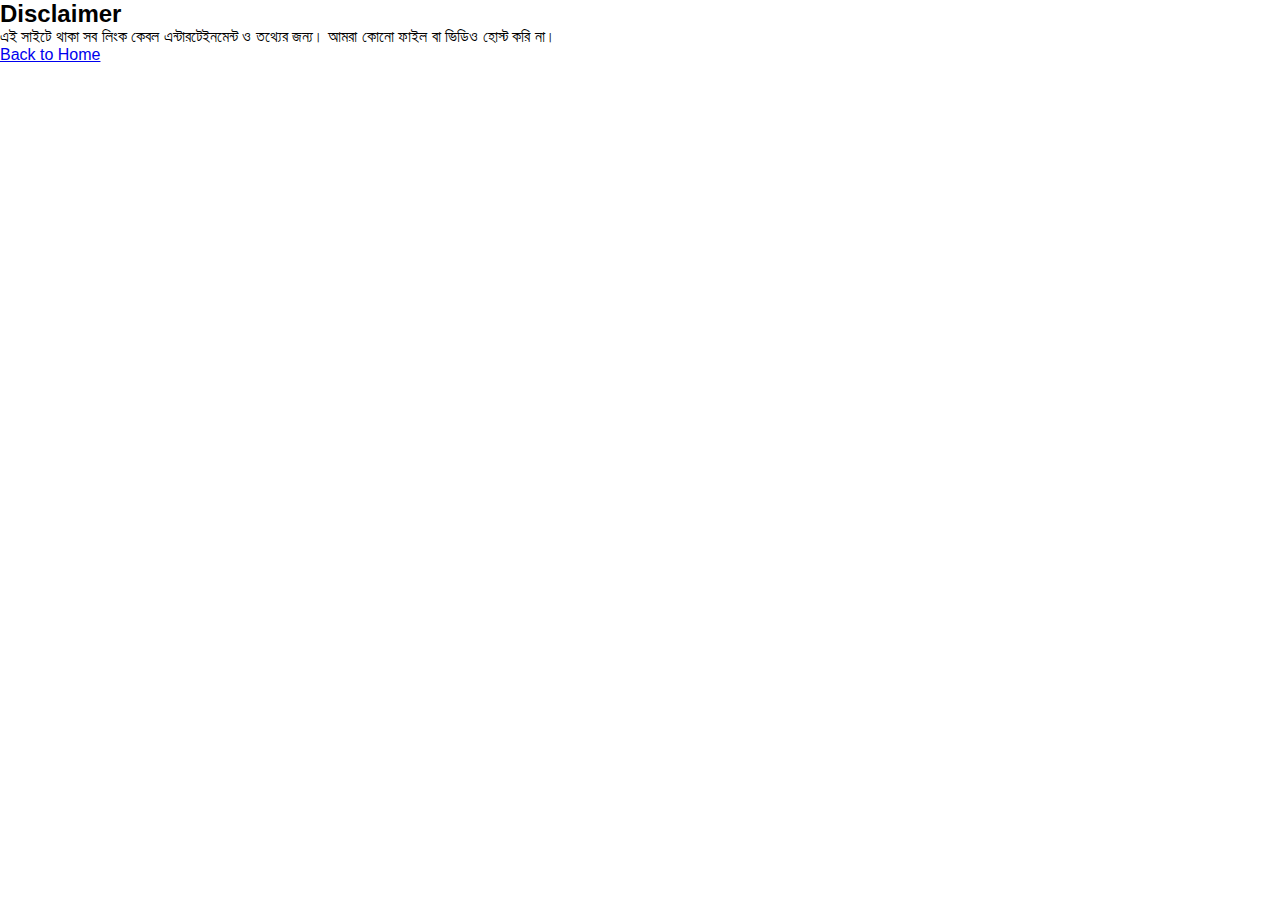
<file: disclaimer.html>
<!DOCTYPE html>
<html lang="bn">
<head>
<meta charset="UTF-8" />
<meta name="viewport" content="width=device-width, initial-scale=1" />
<title>Disclaimer</title>
<link rel="stylesheet" href="css/style.css" />
</head>
<body>
  <div class="container">
    <h2>Disclaimer</h2>
    <p>এই সাইটে থাকা সব লিংক কেবল এন্টারটেইনমেন্ট ও তথ্যের জন্য। আমরা কোনো ফাইল বা ভিডিও হোস্ট করি না।</p>
    <p><a href="index.html">Back to Home</a></p>
  </div>
</body>
</html>
</file>
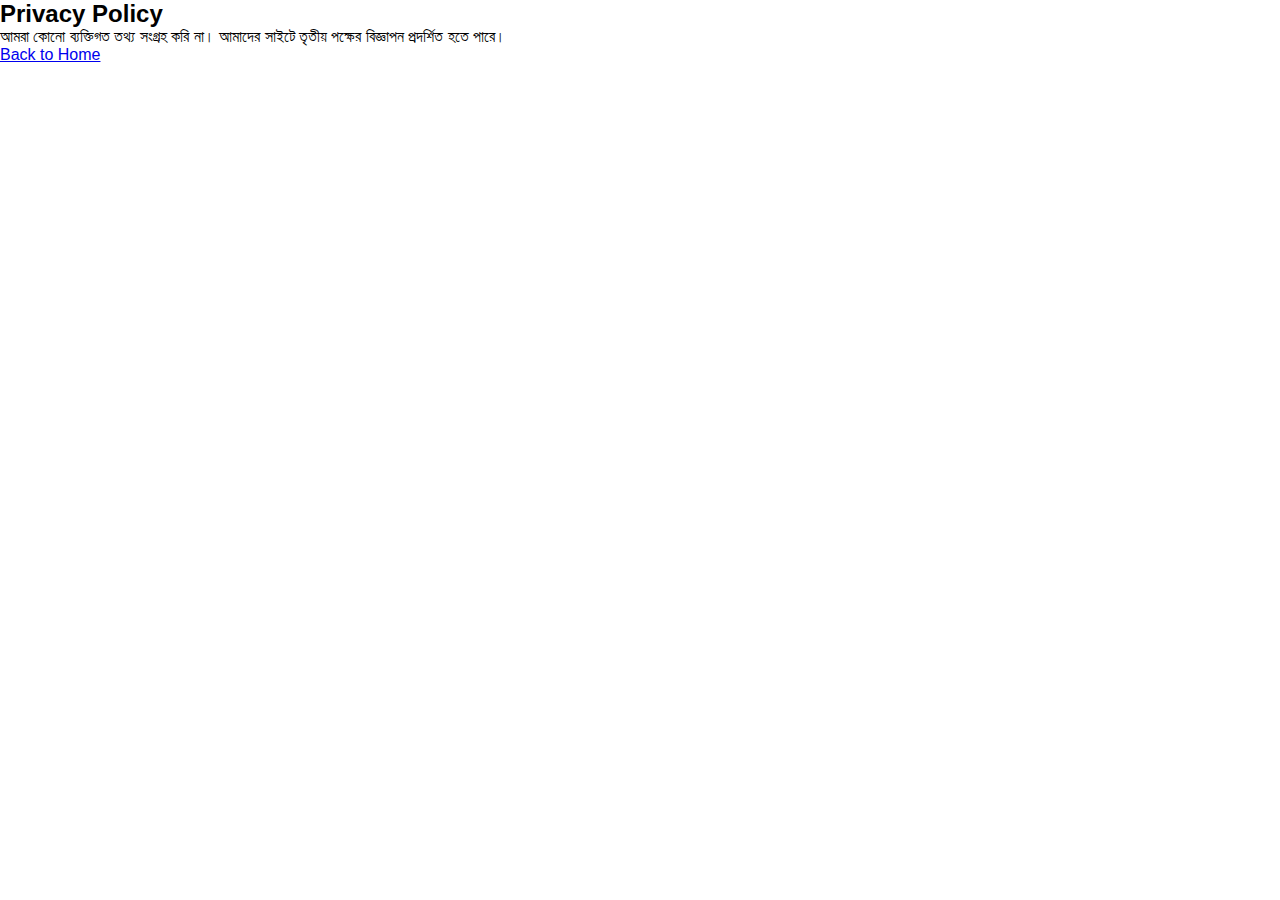
<file: privacy.html>
<!DOCTYPE html>
<html lang="bn">
<head>
<meta charset="UTF-8" />
<meta name="viewport" content="width=device-width, initial-scale=1" />
<title>Privacy Policy</title>
<link rel="stylesheet" href="css/style.css" />
</head>
<body>
  <div class="container">
    <h2>Privacy Policy</h2>
    <p>আমরা কোনো ব্যক্তিগত তথ্য সংগ্রহ করি না। আমাদের সাইটে তৃতীয় পক্ষের বিজ্ঞাপন প্রদর্শিত হতে পারে।</p>
    <p><a href="index.html">Back to Home</a></p>
  </div>
</body>
</html>
</file>
<file: css/style.css>
*{
  margin: 0;
  padding: 0;
  box-sizing: border-box;
  scroll-behavior: smooth;
  font-family: 'SolaimanLipi', Arial, sans-serif;
}
       
header h1{
  text-align: center;
  font-size: 3rem;
  margin: 2rem;
}
header p{
  text-align: center;
  flex-wrap: wrap;
  margin: 1rem;
  font-size: 1rem;
}
header a{
  font-size: 2rem;
}
.images{
    background: #fff;
    padding: 20px 25px;
    margin-bottom: 30px;
    box-shadow: 0 2px 8px rgba(0,0,0,0.1);
    border-radius: 8px;
    position: relative;
}
.images p{
  margin: 1rem;
}
.images img{
  width: 300px;
  margin-left: 10%;
}
.btn{
  height: 50px;
  width: 100px;
  background:  #2980b9;
  border-radius: 2px;
  text-align: center;
  margin-left: 59%;
  display: flex;
  justify-content: center;
  align-items: center;
  transition: 1s;
}
button{
  background-color: #2980b9;
  border: 1px solid #2980b9;
  font-size: 1rem;
}
.btn a{
  font-size: 1.5rem;
  text-decoration: none;
  color: white;
  text-align: center;
}

.btn:hover{
  background-color: green;
}
</file>
